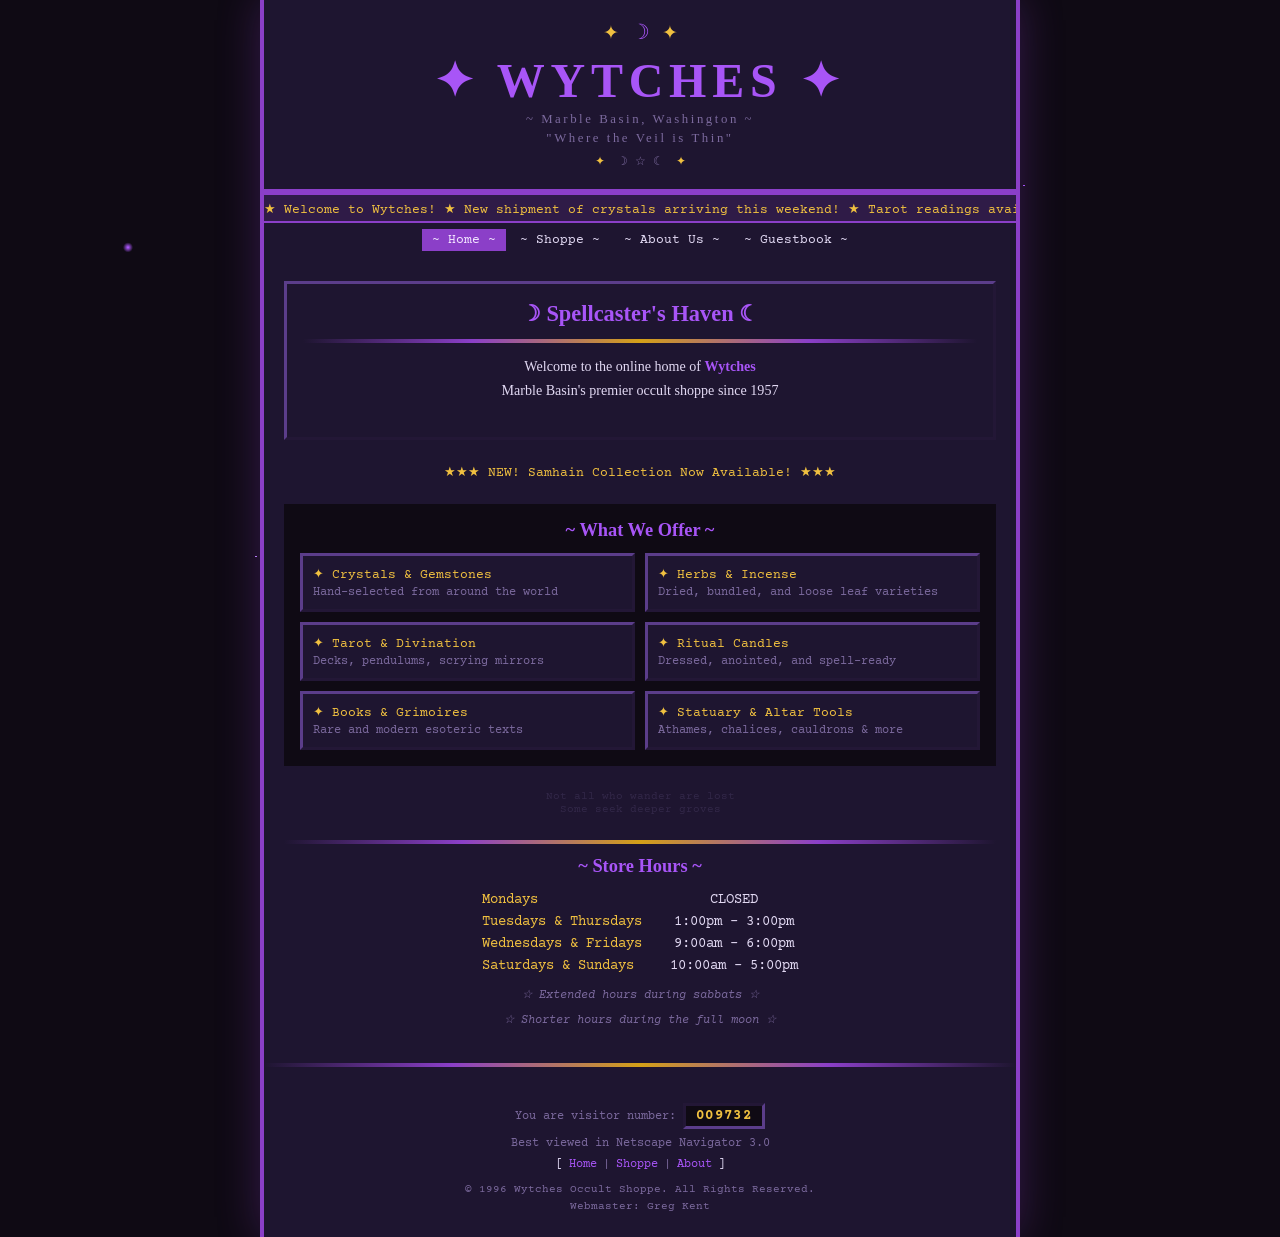
<file: index.html>
<!DOCTYPE html>
<html lang="en">

<head>
  <meta charset="UTF-8" />
  <meta name="viewport" content="width=device-width, initial-scale=1.0" />
  <title>WYTCHES — Marble Basin, Washington</title>
  <link href="https://fonts.googleapis.com/css2?family=IM+Fell+English+SC&family=Courier+Prime&display=swap" rel="stylesheet" />
  <link rel="stylesheet" href="src/CSS/styles.css">
  <style>
    @media (min-width: 480px) {
      .offer-grid {
        grid-template-columns: repeat(12, [col-start] 1fr);
      }

      .offer-card:nth-child(odd) {
        grid-column: col-start / span 6;
      }

      .offer-card:nth-child(even) {
        grid-column: 7 / span 6;
      }
    }

    @media (max-width: 480px) {
      .offer-grid {
        grid-template-columns: 1fr;
      }

      .offer-card {
        grid-column: 1fr;
      }
    }
  </style>
</head>

<body>
  <div class="wrapper">

    <header>
      <div class="icon-row">
        <span style="animation: starTwinkle 2s ease-in-out infinite; display:inline-block; color:var(--gold-lt);">✦</span>
        <span style="color:var(--purple-lt); font-size:1.3rem;">☽</span>
        <span style="animation: starTwinkle 2s ease-in-out infinite 0.5s; display:inline-block; color:var(--gold-lt);">✦</span>
      </div>
      <h1 class="glow">
        <a href__="index.html">✦ WYTCHES ✦</a>
      </h1>
      <p class="sub">~ Marble Basin, Washington ~</p>
      <p class="sub">"Where the Veil is Thin"</p>
      <div class="symbol-row">
        <span style="animation: starTwinkle 2s ease-in-out infinite 1s; display:inline-block; color:var(--gold-lt);">✦</span>
        <span>&#9789; &#9734; &#9790;</span>
        <span style="animation: starTwinkle 2s ease-in-out infinite 1.5s; display:inline-block; color:var(--gold-lt);">✦</span>
      </div>
    </header>

    <div class="marquee-bar">
      <span class="marquee-inner">
        ★ Welcome to Wytches! ★ New shipment of crystals arriving this weekend! ★ Tarot readings available Tues & Thurs at the <a href="https://www.RocCafeAndCoffee.com">Roc Cafe</a>
      </span>
      <span class="marquee-inner">
        ★ Welcome to Wytches! ★ New shipment of crystals arriving this weekend! ★ Tarot readings available Tues & Thurs at the <a href="https://www.RocCafeAndCoffee.com">Roc Cafe</a>
      </span>
    </div>

    <nav>
      <div class="nav-inner">
        <a href="index.html" class="active">~ Home ~</a>
        <a href="shoppe.html">~ Shoppe ~</a>
        <a href="about.html">~ About Us ~</a>
        <a href="guestbook.html">~ Guestbook ~</a>
      </div>
    </nav>

    <main>
      <!-- Welcome -->
      <div class="box-raised">
        <h2>&#9789; Spellcaster's Haven &#9790;</h2>
        <div class="retro-hr"></div>
        <p class="body-text">
          Welcome to the online home of <strong>Wytches</strong>
          <br>Marble Basin's premier occult shoppe since 1957
        </p>
        <br>
      </div>

      <!-- Blink notice -->
      <p class="blink-notice">★★★ NEW! Samhain Collection Now Available! ★★★</p>

      <!-- What we offer -->
      <div class="box-inset">
        <h3>~ What We Offer ~</h3>
        <div class="offer-grid">
          <div class="offer-card">
            <p class="title">✦ Crystals &amp; Gemstones</p>
            <p class="desc">Hand-selected from around the world</p>
          </div>
          <div class="offer-card">
            <p class="title">✦ Herbs &amp; Incense</p>
            <p class="desc">Dried, bundled, and loose leaf varieties</p>
          </div>
          <div class="offer-card">
            <p class="title">✦ Tarot &amp; Divination</p>
            <p class="desc">Decks, pendulums, scrying mirrors</p>
          </div>
          <div class="offer-card">
            <p class="title">✦ Ritual Candles</p>
            <p class="desc">Dressed, anointed, and spell-ready</p>
          </div>
          <div class="offer-card">
            <p class="title">✦ Books &amp; Grimoires</p>
            <p class="desc">Rare and modern esoteric texts</p>
          </div>
          <div class="offer-card">
            <p class="title">✦ Statuary &amp; Altar Tools</p>
            <p class="desc">Athames, chalices, cauldrons &amp; more</p>
          </div>
        </div>
      </div>

      <!-- Hidden link -->
      <p class="hidden-quote">
        Not all who wander are lost<br>Some seek deeper groves
      </p>

      <div class="retro-hr"></div>

      <!-- Store hours -->
      <div>
        <h3>~ Store Hours ~</h3>
        <table class="hours-table">
          <tr>
            <td>Mondays</td>
            <td>CLOSED</td>
          </tr>
          <tr>
            <td>Tuesdays & Thursdays</td>
            <td>1:00pm &ndash; 3:00pm</td>
          </tr>
          <tr>
            <td>Wednesdays & Fridays</td>
            <td>9:00am &ndash; 6:00pm</td>
          </tr>
          <tr>
            <td>Saturdays & Sundays</td>
            <td>10:00am &ndash; 5:00pm</td>
          </tr>
        </table>
        <p class="hours-note">&#9734; Extended hours during sabbats &#9734;</p>
        <p class="hours-note">&#9734; Shorter hours during the full moon &#9734;</p>
      </div>

    </main>

    <div class="retro-hr"></div>

    <footer>

      <p class="counter-label">
        You are visitor number:
        <span class="counter-display" id="counter">009731</span>
      </p>

      <p class="netscape-note">Best viewed in Netscape Navigator 3.0</p>

      <div class="footer-links">
        <span>[ </span>
        <a href="index.html">Home</a>
        <span class="sep">|</span>
        <a href="shoppe.html">Shoppe</a>
        <span class="sep">|</span>
        <a href="about.html">About</a>
        <span> ]</span>
      </div>

      <p class="copyright">&copy; 1996 Wytches Occult Shoppe. All Rights Reserved.</p>
      <p class="copyright" style="margin-top:4px;">Webmaster: Greg Kent</p>
    </footer>

  </div>

  <script>
    // Visitor counter — reads from localStorage so it persists across visits
    (function () {
      const key = 'wytches_visits';
      const base = 9731;
      let count = parseInt(localStorage.getItem(key) || base, 10);
      count += 1;
      localStorage.setItem(key, count);
      document.getElementById('counter').textContent =
        String(count).padStart(6, '0');
    })();
  </script>

</body>

</html>
</file>
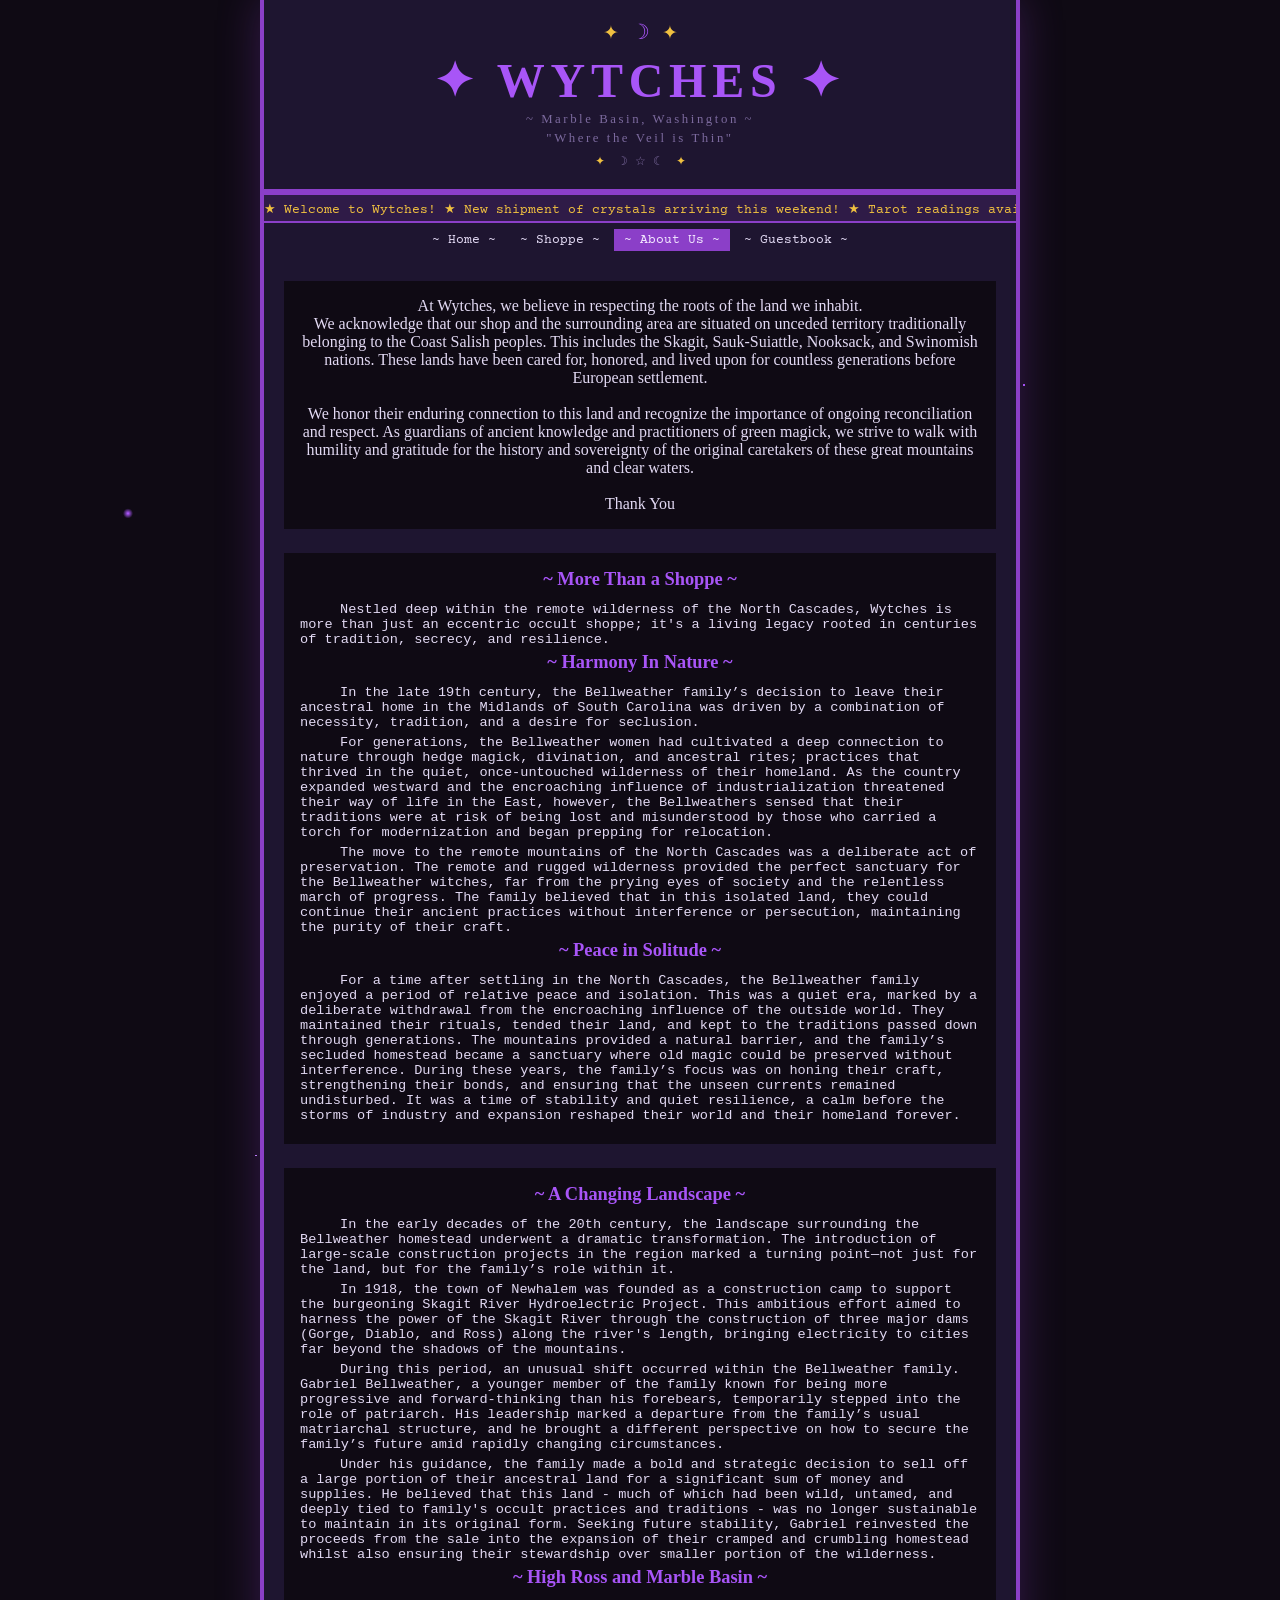
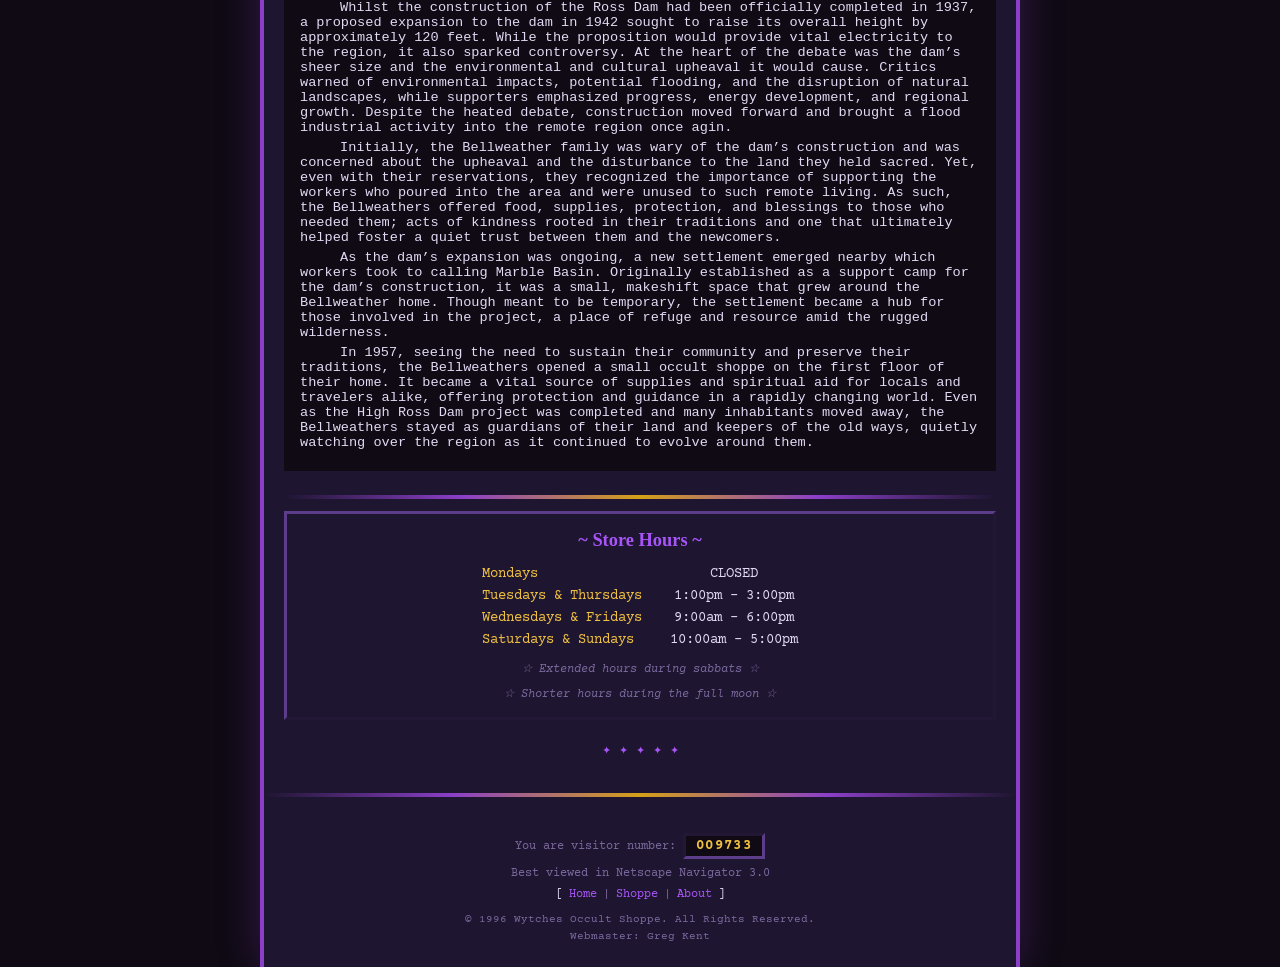
<file: about.html>
<!DOCTYPE html>
<html lang="en">

<head>
  <meta charset="UTF-8" />
  <meta name="viewport" content="width=device-width, initial-scale=1.0" />
  <title>WYTCHES — Marble Basin, Washington</title>
  <link href="https://fonts.googleapis.com/css2?family=IM+Fell+English+SC&family=Courier+Prime&display=swap" rel="stylesheet" />
  <link rel="stylesheet" href="src/CSS/styles.css">
  <style>
    @media (min-width: 480px) {
      .offer-grid {
        grid-template-columns: repeat(12, [col-start] 1fr);
      }

      .offer-card:nth-child(odd) {
        grid-column: col-start / span 6;
      }

      .offer-card:nth-child(even) {
        grid-column: 7 / span 6;
      }
    }

    @media (max-width: 480px) {
      .offer-grid {
        grid-template-columns: 1fr;
      }

      .offer-card {
        grid-column: 1fr;
      }
    }
  </style>
</head>

<body>
  <div class="wrapper">

    <header>
      <div class="icon-row">
        <span style="animation: starTwinkle 2s ease-in-out infinite; display:inline-block; color:var(--gold-lt);">✦</span>
        <span style="color:var(--purple-lt); font-size:1.3rem;">☽</span>
        <span style="animation: starTwinkle 2s ease-in-out infinite 0.5s; display:inline-block; color:var(--gold-lt);">✦</span>
      </div>
      <h1 class="glow">
        <a href__="index.html">✦ WYTCHES ✦</a>
      </h1>
      <p class="sub">~ Marble Basin, Washington ~</p>
      <p class="sub">"Where the Veil is Thin"</p>
      <div class="symbol-row">
        <span style="animation: starTwinkle 2s ease-in-out infinite 1s; display:inline-block; color:var(--gold-lt);">✦</span>
        <span>&#9789; &#9734; &#9790;</span>
        <span style="animation: starTwinkle 2s ease-in-out infinite 1.5s; display:inline-block; color:var(--gold-lt);">✦</span>
      </div>
    </header>

    <div class="marquee-bar">
      <span class="marquee-inner">
        ★ Welcome to Wytches! ★ New shipment of crystals arriving this weekend! ★ Tarot readings available Tues & Thurs at the <a href="https://www.RocCafeAndCoffee.com">Roc Cafe</a>
      </span>
      <span class="marquee-inner">
        ★ Welcome to Wytches! ★ New shipment of crystals arriving this weekend! ★ Tarot readings available Tues & Thurs at the <a href="https://www.RocCafeAndCoffee.com">Roc Cafe</a>
      </span>
    </div>

    <nav>
      <div class="nav-inner">
        <a href="index.html">~ Home ~</a>
        <a href="shoppe.html">~ Shoppe ~</a>
        <a href="about.html" class="active">~ About Us ~</a>
        <a href="guestbook.html">~ Guestbook ~</a>
      </div>
    </nav>

    <main>

      <div class="box-inset">
        <p>At Wytches, we believe in respecting the roots of the land we inhabit.<br>
        We acknowledge that our shop and the surrounding area are situated on unceded territory traditionally belonging to the Coast Salish peoples. This includes the Skagit, Sauk-Suiattle, Nooksack, and Swinomish nations. These lands have been cared for, honored, and lived upon for countless generations before European settlement.</p><br>
        <p>We honor their enduring connection to this land and recognize the importance of ongoing reconciliation and respect. As guardians of ancient knowledge and practitioners of green magick, we strive to walk with humility and gratitude for the history and sovereignty of the original caretakers of these great mountains and clear waters.</p><br>
        <p>Thank You</p>
      </div>

      <!-- What we offer -->
      <div class="box-inset">
        <h3>~ More Than a Shoppe ~</h3>
        <p class="simple-text">Nestled deep within the remote wilderness of the North Cascades, Wytches is more than just an eccentric occult shoppe; it's a living legacy rooted in centuries of tradition, secrecy, and resilience.</p>
        <h3>~ Harmony In Nature ~</h3>
        <p class="simple-text">In the late 19th century, the Bellweather family’s decision to leave their ancestral home in the Midlands of South Carolina was driven by a combination of necessity, tradition, and a desire for seclusion.</p>
        <p class="simple-text">For generations, the Bellweather women had cultivated a deep connection to nature through hedge magick, divination, and ancestral rites; practices that thrived in the quiet, once-untouched wilderness of their homeland. As the country expanded westward and the encroaching influence of industrialization threatened their way of life in the East, however, the Bellweathers sensed that their traditions were at risk of being lost and misunderstood by those who carried a torch for modernization and began prepping for relocation.</p>
        <p class="simple-text">The move to the remote mountains of the North Cascades was a deliberate act of preservation. The remote and rugged wilderness provided the perfect sanctuary for the Bellweather witches, far from the prying eyes of society and the relentless march of progress. The family believed that in this isolated land, they could continue their ancient practices without interference or persecution, maintaining the purity of their craft.</p>
        <h3>~ Peace in Solitude ~</h3>
        <p class="simple-text">For a time after settling in the North Cascades, the Bellweather family enjoyed a period of relative peace and isolation. This was a quiet era, marked by a deliberate withdrawal from the encroaching influence of the outside world. They maintained their rituals, tended their land, and kept to the traditions passed down through generations. The mountains provided a natural barrier, and the family’s secluded homestead became a sanctuary where old magic could be preserved without interference. During these years, the family’s focus was on honing their craft, strengthening their bonds, and ensuring that the unseen currents remained undisturbed. It was a time of stability and quiet resilience, a calm before the storms of industry and expansion reshaped their world and their homeland forever.</p>
      </div>

      <div class="box-inset">
        <h3>~ A Changing Landscape ~</h3>
        <p class="simple-text">In the early decades of the 20th century, the landscape surrounding the Bellweather homestead underwent a dramatic transformation. The introduction of large-scale construction projects in the region marked a turning point—not just for the land, but for the family’s role within it.</p>
        <p class="simple-text">In 1918, the town of Newhalem was founded as a construction camp to support the burgeoning Skagit River Hydroelectric Project. This ambitious effort aimed to harness the power of the Skagit River through the construction of three major dams (Gorge, Diablo, and Ross) along the river's length, bringing electricity to cities far beyond the shadows of the mountains.</p>
        <p class="simple-text">During this period, an unusual shift occurred within the Bellweather family. Gabriel Bellweather, a younger member of the family known for being more progressive and forward-thinking than his forebears, temporarily stepped into the role of patriarch. His leadership marked a departure from the family’s usual matriarchal structure, and he brought a different perspective on how to secure the family’s future amid rapidly changing circumstances.</p>
        <p class="simple-text">Under his guidance, the family made a bold and strategic decision to sell off a large portion of their ancestral land for a significant sum of money and supplies. He believed that this land - much of which had been wild, untamed, and deeply tied to family's occult practices and traditions - was no longer sustainable to maintain in its original form. Seeking future stability, Gabriel reinvested the proceeds from the sale into the expansion of their cramped and crumbling homestead whilst also ensuring their stewardship over smaller portion of the wilderness.</p>
        <h3>~ High Ross and Marble Basin ~</h3>
        <p class="simple-text">Whilst the construction of the Ross Dam had been officially completed in 1937, a proposed expansion to the dam in 1942 sought to raise its overall height by approximately 120 feet. While the proposition would provide vital electricity to the region, it also sparked controversy. At the heart of the debate was the dam’s sheer size and the environmental and cultural upheaval it would cause. Critics warned of environmental impacts, potential flooding, and the disruption of natural landscapes, while supporters emphasized progress, energy development, and regional growth. Despite the heated debate, construction moved forward and brought a flood industrial activity into the remote region once agin.
        <p class="simple-text">Initially, the Bellweather family was wary of the dam’s construction and was concerned about the upheaval and the disturbance to the land they held sacred. Yet, even with their reservations, they recognized the importance of supporting the workers who poured into the area and were unused to such remote living. As such, the Bellweathers offered food, supplies, protection, and blessings to those who needed them; acts of kindness rooted in their traditions and one that ultimately helped foster a quiet trust between them and the newcomers.</p>
        <p class="simple-text">As the dam’s expansion was ongoing, a new settlement emerged nearby which workers took to calling Marble Basin. Originally established as a support camp for the dam’s construction, it was a small, makeshift space that grew around the Bellweather home. Though meant to be temporary, the settlement became a hub for those involved in the project, a place of refuge and resource amid the rugged wilderness.</p>
        <p class="simple-text">In 1957, seeing the need to sustain their community and preserve their traditions, the Bellweathers opened a small occult shoppe on the first floor of their home. It became a vital source of supplies and spiritual aid for locals and travelers alike, offering protection and guidance in a rapidly changing world. Even as the High Ross Dam project was completed and many inhabitants moved away, the Bellweathers stayed as guardians of their land and keepers of the old ways, quietly watching over the region as it continued to evolve around them.</p>
      </div>

      <div class="retro-hr"></div>

      <!-- Store hours -->
      <div class="box-raised">
        <h3>~ Store Hours ~</h3>
        <table class="hours-table">
          <tr>
            <td>Mondays</td>
            <td>CLOSED</td>
          </tr>
          <tr>
            <td>Tuesdays & Thursdays</td>
            <td>1:00pm &ndash; 3:00pm</td>
          </tr>
          <tr>
            <td>Wednesdays & Fridays</td>
            <td>9:00am &ndash; 6:00pm</td>
          </tr>
          <tr>
            <td>Saturdays & Sundays</td>
            <td>10:00am &ndash; 5:00pm</td>
          </tr>
        </table>
        <p class="hours-note">&#9734; Extended hours during sabbats &#9734;</p>
        <p class="hours-note">&#9734; Shorter hours during the full moon &#9734;</p>
      </div>

      <!-- Twinkling stars -->
      <div class="star-row">
        <span class="star" style="animation-delay:0s">✦</span>
        <span class="star" style="animation-delay:0.3s">✦</span>
        <span class="star" style="animation-delay:0.6s">✦</span>
        <span class="star" style="animation-delay:0.9s">✦</span>
        <span class="star" style="animation-delay:1.2s">✦</span>
      </div>

    </main>

    <div class="retro-hr"></div>

    <footer>

      <p class="counter-label">
        You are visitor number:
        <span class="counter-display" id="counter">009731</span>
      </p>

      <p class="netscape-note">Best viewed in Netscape Navigator 3.0</p>

      <div class="footer-links">
        <span>[ </span>
        <a href="index.html">Home</a>
        <span class="sep">|</span>
        <a href="shoppe.html">Shoppe</a>
        <span class="sep">|</span>
        <a href="about.html">About</a>
        <span> ]</span>
      </div>

      <p class="copyright">&copy; 1996 Wytches Occult Shoppe. All Rights Reserved.</p>
      <p class="copyright" style="margin-top:4px;">Webmaster: Greg Kent</p>
    </footer>

  </div>

  <script>
    // Visitor counter — reads from localStorage so it persists across visits
    (function () {
      const key = 'wytches_visits';
      const base = 9731;
      let count = parseInt(localStorage.getItem(key) || base, 10);
      count += 1;
      localStorage.setItem(key, count);
      document.getElementById('counter').textContent =
        String(count).padStart(6, '0');
    })();
  </script>

</body>

</html>
</file>
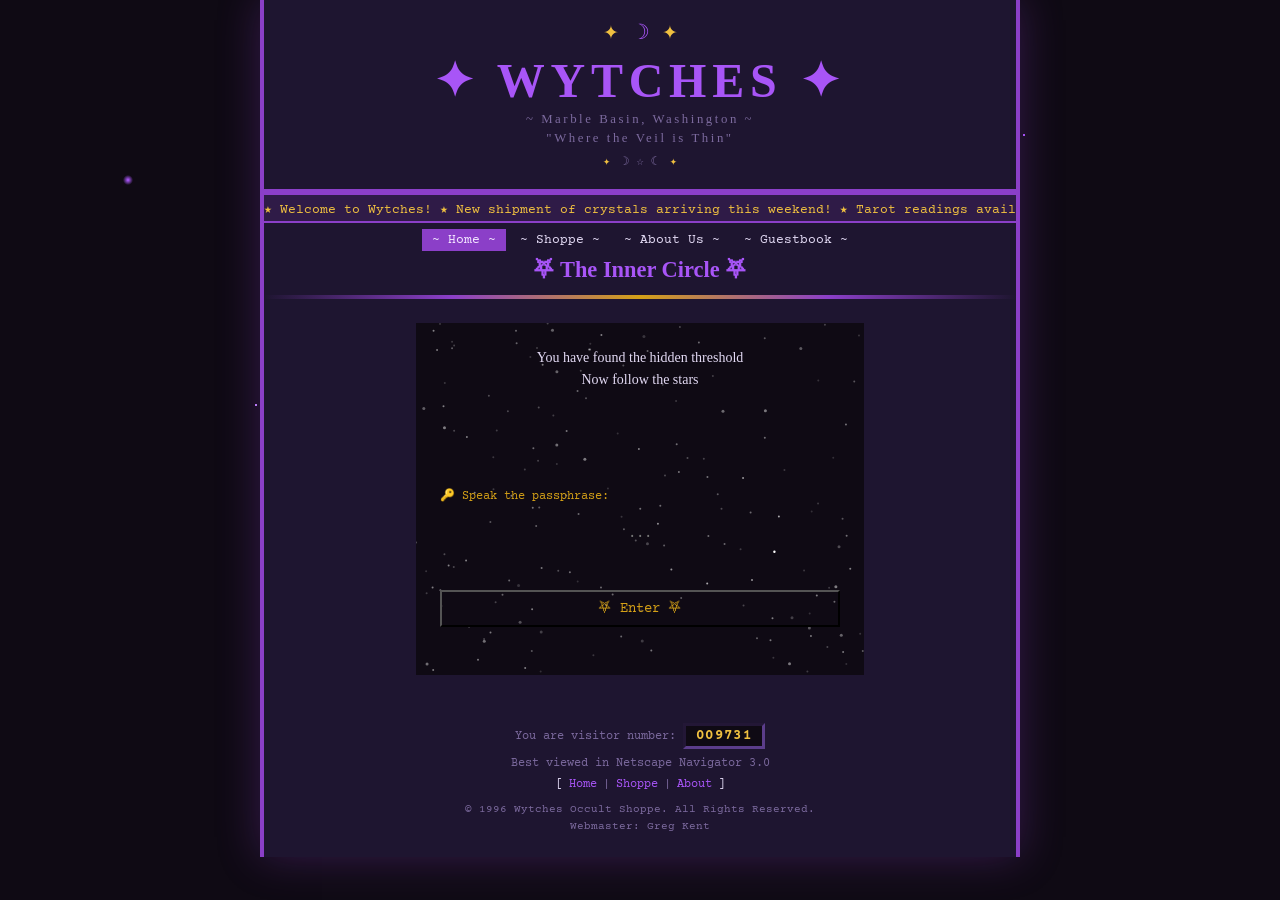
<file: asItWasKnown.html>
<!DOCTYPE html>
<html lang="en">
<head>
    <meta charset="UTF-8">
    <meta name="viewport" content="width=device-width, initial-scale=1.0">
    <title>As It Was Known</title>
    <link href="https://fonts.googleapis.com/css2?family=IM+Fell+English+SC&family=Courier+Prime&display=swap" rel="stylesheet" />
    <link rel="stylesheet" href="src/CSS/styles.css">
    <style>
        * {
            margin: 0;
            padding: 0;
            box-sizing: border-box;
        }

        .content {
            text-align: center;
            margin-bottom: 1.5rem;
        }

        .header {
            margin-bottom: 1.5rem;
        }

        .icon {
            width: 3rem;
            height: 3rem;
            margin: 0 auto 1rem;
            color: var(--primary);
            animation: pulse-glow 3s ease-in-out infinite;
        }

        .star-box {
            padding: 1.5rem;
            max-width: 28rem;
            margin: 1rem auto;
            position: relative;
            min-height: 260px;
            display: flex;
            flex-direction: column;
        }

        .star-container {
            background-color: var(--bg);
            position: absolute;
            top: 0;
            left: 0;
            right: 0;
            bottom: 0;
            overflow: hidden;
            pointer-events: none;
        }

        svg {
            width: 100%;
            height: 100%;
            position: absolute;
            top: 0;
            left: 0;
        }

        .star-box-content {
            position: relative;
            z-index: 10;
            margin-top: auto;
        }

        .star-box p {
            font-family: 'IM Fell English SC', serif;
            font-size: 0.875rem;
            color: var(--text);
            margin-bottom: 6rem;
            line-height: 1.6;
        }

        .form-group {
            display: flex;
            flex-direction: column;
            gap: 0.75rem;
            margin-bottom: 1.5rem;
        }

        label {
            font-family: 'Courier Prime', monospace;
            font-size: 0.75rem;
            color: var(--gold);
            text-align: left;
        }

        input {
            background: transparent;
            border: 3px inset transparent;
            padding: 0.5rem;
            font-family: 'Courier Prime', monospace;
            font-size: 0.875rem;
            color: var(--foreground);
            text-align: center;
        }

        input:focus {
            outline: none;
        }

        button {
            border: 3px var();
            background: transparent;
            color: var(--gold);
            font-family: 'Courier Prime', monospace;
            font-size: 0.875rem;
            padding: 0.5rem 1.5rem;
            cursor: pointer;
            transition: background 0.2s;
        }

        button:active {
            border-style: inset;
        }

        .error {
            font-family: 'Courier Prime', monospace;
            font-size: 0.75rem;
            color: var(--text);
            animation: blink 1s step-end infinite;
        }

        .hint {
            font-family: 'Courier Prime', monospace;
            font-size: 0.75rem;
            color: hsl(270, 15%, 25%);
            margin-top: 2rem;
        }

        .footer {
            margin-top: 1.5rem;
        }

        a:hover {
            color: var(--accent);
        }

        @keyframes blink {
            0%, 49% { opacity: 1; }
            50%, 100% { opacity: 0; }
        }

        @keyframes pulse-glow {
            0%, 100% { text-shadow: 0 0 4px hsl(275, 60%, 50%), 0 0 8px hsl(275, 60%, 40%); }
            50% { text-shadow: 0 0 8px hsl(275, 60%, 60%), 0 0 16px hsl(275, 60%, 50%), 0 0 24px hsl(275, 60%, 40%); }
        }

        @keyframes dimTwinkle {
            0%, 100% { opacity: var(--base-op); }
            50% { opacity: calc(var(--base-op) * 0.3); }
        }

        @keyframes brightTwinkle {
            0%, 100% { opacity: 0.55; filter: drop-shadow(0 0 2px #c084fc); }
            40% { opacity: 1; filter: drop-shadow(0 0 5px #a855f7) drop-shadow(0 0 10px #7c3aed); }
            60% { opacity: 0.85; filter: drop-shadow(0 0 3px #c084fc); }
        }
    </style>
</head>
<body>
    <div class="wrapper">

    <header>
      <div class="icon-row">
        <span style="animation: starTwinkle 2s ease-in-out infinite; display:inline-block; color:var(--gold-lt);">✦</span>
        <span style="color:var(--purple-lt); font-size:1.3rem;">☽</span>
        <span style="animation: starTwinkle 2s ease-in-out infinite 0.5s; display:inline-block; color:var(--gold-lt);">✦</span>
      </div>
      <h1 class="glow">
        <a href="index.html">✦ WYTCHES ✦</a>
      </h1>
      <p class="sub">~ Marble Basin, Washington ~</p>
      <p class="sub">"Where the Veil is Thin"</p>
      <div class="symbol-row">
        <span style="animation: starTwinkle 2s ease-in-out infinite 1s; display:inline-block; color:var(--gold-lt);">✦</span>
        <span>&#9789; &#9734; &#9790;</span>
        <span style="animation: starTwinkle 2s ease-in-out infinite 1.5s; display:inline-block; color:var(--gold-lt);">✦</span>
      </div>
    </header>

    <div class="marquee-bar">
      <span class="marquee-inner">
        ★ Welcome to Wytches! ★ New shipment of crystals arriving this weekend! ★ Tarot readings available Tues & Thurs at the <a href="https://www.RocCafeAndCoffee.com">Roc Cafe</a>
      </span>
      <span class="marquee-inner">
        ★ Welcome to Wytches! ★ New shipment of crystals arriving this weekend! ★ Tarot readings available Tues & Thurs at the <a href="https://www.RocCafeAndCoffee.com">Roc Cafe</a>
      </span>
    </div>

    <nav>
      <div class="nav-inner">
        <a href="index.html" class="active">~ Home ~</a>
        <a href="shoppe.html">~ Shoppe ~</a>
        <a href="about.html">~ About Us ~</a>
        <a href="guestbook.html">~ Guestbook ~</a>
      </div>
    </nav>

    <div class="container">
        <div class="content">
            <div class="header">
                <h2>⛧ The Inner Circle ⛧</h2>
                <div class="retro-hr"></div>
            </div>

            <div class="star-box">
                <div class="star-container">
                    <svg id="starfield" xmlns="http://www.w3.org/2000/svg"></svg>
                </div>

                <div class="star-box-content">
                    <p>You have found the hidden threshold<br>Now follow the stars</p>

                    <form id="passphrase-form" class="form-group">
                        <label>🔑 Speak the passphrase:</label>
                        <input 
                            type="text" 
                            id="passphrase-input" 
                            placeholder="..." 
                            autocomplete="off"
                        >
                        <div id="error-message" style="visibility: hidden;" class="error">
                            The wards hold. That is not the phrase.
                        </div>
                        <button type="submit">⛧ Enter ⛧</button>
                    </form>
                </div>
            </div>
        </div>
    </div>

    <footer>

      <p class="counter-label">
        You are visitor number:
        <span class="counter-display" id="counter">009731</span>
      </p>

      <p class="netscape-note">Best viewed in Netscape Navigator 3.0</p>

      <div class="footer-links">
        <span>[ </span>
        <a href="index.html">Home</a>
        <span class="sep">|</span>
        <a href="shoppe.html">Shoppe</a>
        <span class="sep">|</span>
        <a href="about.html">About</a>
        <span> ]</span>
      </div>

      <p class="copyright">&copy; 1996 Wytches Occult Shoppe. All Rights Reserved.</p>
      <p class="copyright" style="margin-top:4px;">Webmaster: Greg Kent</p>
    </footer>

    <script>
        // Star Field
        function generateStars() {
            const svg = document.getElementById('starfield');
            const width = svg.parentElement.offsetWidth;
            const height = svg.parentElement.offsetHeight;

            svg.setAttribute('width', width);
            svg.setAttribute('height', height);

            // Stars above
            const STARS = [
                { x: 0.73, y: 0.44 },
                { x: 0.81, y: 0.55 },
                { x: 0.80, y: 0.65 },
                { x: 0.75, y: 0.73 },
                { x: 0.65, y: 0.74 },
                { x: 0.57, y: 0.70 },
                { x: 0.54, y: 0.57 },
            ];

            // Seeded randomization for stars
            function seededRandom(seed) {
                return function() {
                    seed = (seed * 1664525 + 1013904223) & 0xffffffff;
                    return (seed >>> 0) / 0xffffffff;
                };
            }

            const rand = seededRandom(Math.floor(Math.random()*(100-10+1))+10);

            // Background stars
            const count = 160;
            const tooClose = (x, y) =>
                STARS.some(s => Math.abs(s.x - x / width) < 0.04 && Math.abs(s.y - y / height) < 0.04);

            let placed = 0;
            let attempts = 0;

            while (placed < count && attempts < 2000) {
                attempts++;
                const x = rand() * width;
                const y = rand() * height;
                if (tooClose(x, y)) continue;

                const size = rand() < 0.15 ? 1.5 : 1;
                const delay = rand() * 6;
                const duration = 2 + rand() * 4;
                const opacity = 0.15 + rand() * 0.35;

                const circle = document.createElementNS('http://www.w3.org/2000/svg', 'circle');
                circle.setAttribute('cx', x);
                circle.setAttribute('cy', y);
                circle.setAttribute('r', size);
                circle.setAttribute('fill', 'white');
                circle.style.setProperty('--base-op', opacity);
                circle.style.opacity = opacity;
                circle.style.animation = `dimTwinkle ${duration}s ease-in-out ${delay}s infinite`;
                svg.appendChild(circle);
                placed++;
            }

            // Primary stars
            STARS.forEach((s, i) => {
                const isAlphecca = i === 2;
                const delay = rand() * 6;
                const duration = 2 + rand() * 4;
                const opacity = isAlphecca ? 1 : 0.35 + rand() * 0.35;
                const size = isAlphecca ? 1.2 : 1;

                const circle = document.createElementNS('http://www.w3.org/2000/svg', 'circle');
                circle.setAttribute('cx', s.x * width);
                circle.setAttribute('cy', s.y * height);
                circle.setAttribute('r', size);
                circle.setAttribute('fill', 'white');
                circle.style.opacity = opacity;
                circle.style.animation = `brightTwinkle ${isAlphecca ? 2.2 : duration}s ease-in-out ${delay}s infinite`;
                svg.appendChild(circle);
            });
        }

        // Form handling
        const form = document.getElementById('passphrase-form');
        const input = document.getElementById('passphrase-input');
        const errorDiv = document.getElementById('error-message');
        const PASSPHRASE = 'corona borealis';

        form.addEventListener('submit', (e) => {
            e.preventDefault();
            if (input.value.toLowerCase().trim() === PASSPHRASE) {
                window.location.href = 'innerCircle.html';
            } else {
                errorDiv.style.visibility = '';
                setTimeout(() => {
                    errorDiv.style.visibility = 'hidden';
                }, 2000);
            }
        });

        // Generate stars on load
        window.addEventListener('load', generateStars);
        // window.addEventListener('resize', generateStars);
    </script>
</body>
</html>
</file>
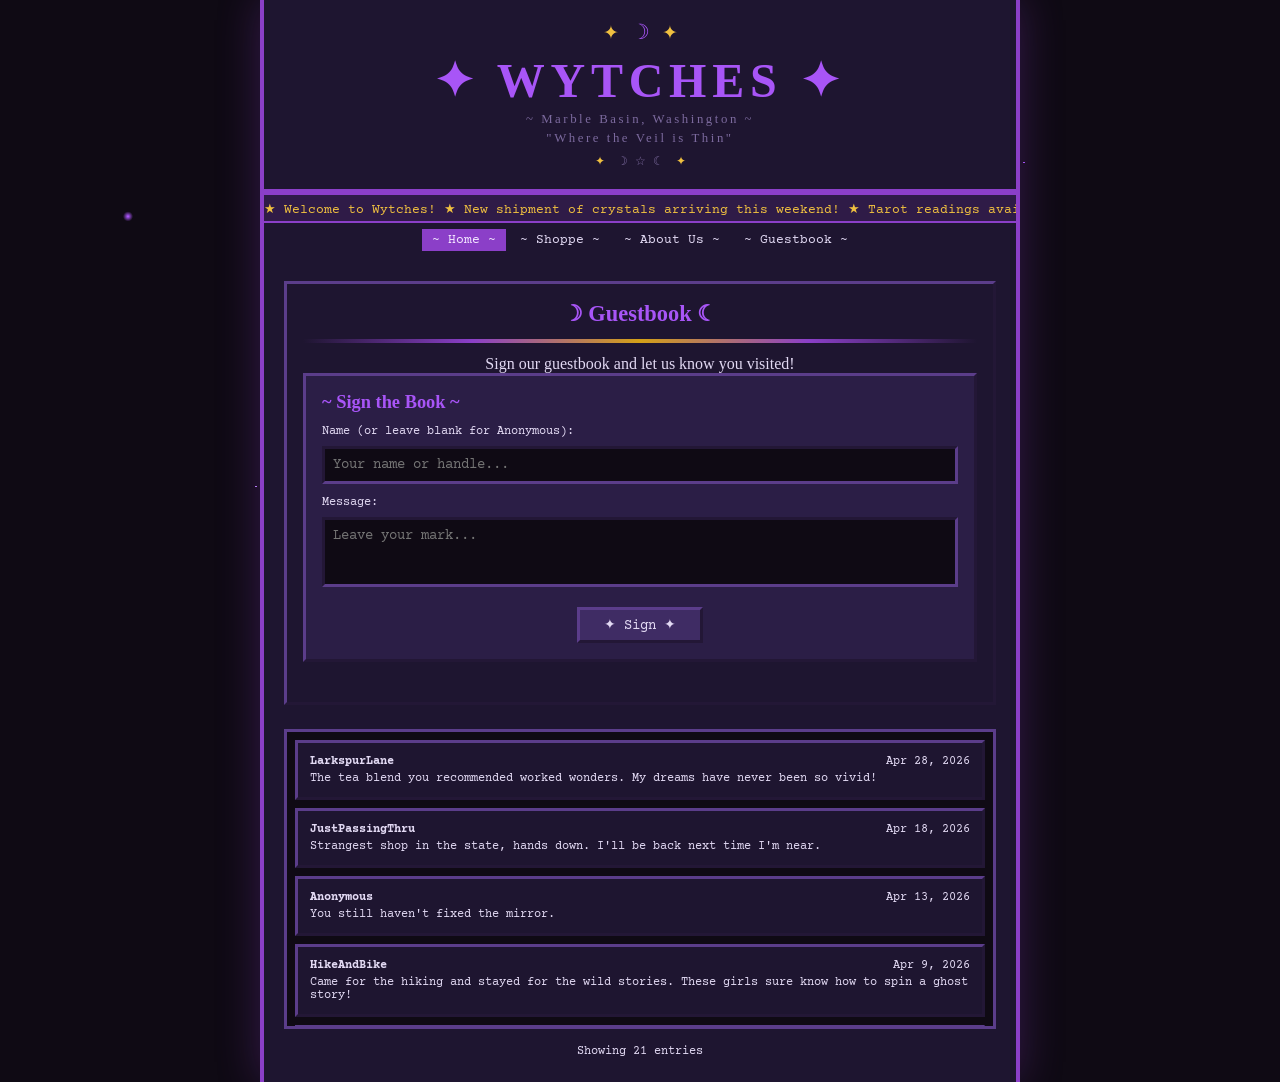
<file: guestbook.html>
<!DOCTYPE html>
<html lang="en">

<head>
    <meta charset="UTF-8">
    <meta name="viewport" content="width=device-width, initial-scale=1.0">
    <title>Guestbook — Wytches</title>
    <link href="https://fonts.googleapis.com/css2?family=IM+Fell+English+SC&family=Courier+Prime&family=MedievalSharp&display=swap" rel="stylesheet">
    <link rel="stylesheet" href="src/CSS/styles.css">
    <style>
        .form-section {
            border: 3px outset var(--border);
            background: var(--bg-phase2);
            padding: 1rem;
            margin-bottom: 1.5rem;
            text-align: left;
        }

        .form-group {
            display: flex;
            flex-direction: column;
            gap: 0.5rem;
            margin-bottom: 0.75rem;
        }

        label {
            font-family: 'Courier Prime', monospace;
            font-size: 0.75rem;
        }

        input,
        textarea {
            background: var(--bg);
            border: 3px inset var(--border);
            padding: 0.5rem;
            font-family: 'Courier Prime', monospace;
            font-size: 0.875rem;
            color: var(--text-muted);
        }

        input:focus,
        textarea:focus {
            outline: none;
        }

        textarea {
            resize: none;
            font-size: 0.875rem;
        }

        button {
            border: 3px outset var(--border);
            background: var(--bg-phase3);
            color: var(--primary-foreground);
            font-family: 'Courier Prime', monospace;
            font-size: 0.875rem;
            padding: 0.375rem 1.5rem;
            cursor: pointer;
            transition: background 0.2s;
        }

        button:hover {
            background: var(--border);
        }

        button:active {
            border-style: inset;
        }

        .submit-btn {
            margin-top: 0.5rem;
        }

        .success-message {
            font-family: 'Courier Prime', monospace;
            font-size: 0.75rem;
            color: var(--accent);
            margin-bottom: 0.5rem;
            animation: blink 1s step-end infinite;
        }

        .success-message.hidden {
            display: none;
        }

        .entries-section {
            border: 3px solid var(--border);
            background: var(--bg);
            padding: 0.5rem;
            margin-bottom: 1rem;
            height: 300px;
            overflow-y: auto;
        }

        .entry {
            border: 3px outset var(--border);
            background: var(--bg-phase1);
            padding: 0.75rem;
            margin-bottom: 0.5rem;
            text-align: left;
        }

        .entry-header {
            display: flex;
            justify-content: space-between;
            align-items: flex-start;
            margin-bottom: 0.25rem;
        }

        .entry-name {
            font-family: 'Courier Prime', monospace;
            font-size: 0.75rem;
            color: var(--accent);
            font-weight: bold;
        }

        .entry-date {
            font-family: 'Courier Prime', monospace;
            font-size: 0.75rem;
            color: var(--muted-foreground);
        }

        .entry-message {
            font-family: 'Courier Prime', monospace;
            font-size: 0.75rem;
            color: var(--foreground);
        }

        .entry-count {
            font-family: 'Courier Prime', monospace;
            font-size: 0.75rem;
            color: var(--muted-foreground);
        }

        @keyframes blink {

            0%,
            49% {
                opacity: 1;
            }

            50%,
            100% {
                opacity: 0;
            }
        }
    </style>
</head>


<body>
    <div class="wrapper">

        <header>
            <div class="icon-row">
                <span style="animation: starTwinkle 2s ease-in-out infinite; display:inline-block; color:var(--gold-lt);">✦</span>
                <span style="color:var(--purple-lt); font-size:1.3rem;">☽</span>
                <span style="animation: starTwinkle 2s ease-in-out infinite 0.5s; display:inline-block; color:var(--gold-lt);">✦</span>
            </div>
            <h1 class="glow">
                <a href__="index.html">✦ WYTCHES ✦</a>
            </h1>
            <p class="sub">~ Marble Basin, Washington ~</p>
            <p class="sub">"Where the Veil is Thin"</p>
            <div class="symbol-row">
                <span style="animation: starTwinkle 2s ease-in-out infinite 1s; display:inline-block; color:var(--gold-lt);">✦</span>
                <span>&#9789; &#9734; &#9790;</span>
                <span style="animation: starTwinkle 2s ease-in-out infinite 1.5s; display:inline-block; color:var(--gold-lt);">✦</span>
            </div>
        </header>

        <div class="marquee-bar">
            <span class="marquee-inner">
                ★ Welcome to Wytches! ★ New shipment of crystals arriving this weekend! ★ Tarot readings available Tues & Thurs at the <a href="https://www.RocCafeAndCoffee.com">Roc Cafe</a>
            </span>
            <span class="marquee-inner">
                ★ Welcome to Wytches! ★ New shipment of crystals arriving this weekend! ★ Tarot readings available Tues & Thurs at the <a href="https://www.RocCafeAndCoffee.com">Roc Cafe</a>
            </span>
        </div>

        <nav>
            <div class="nav-inner">
                <a href="index.html" class="active">~ Home ~</a>
                <a href="shoppe.html">~ Shoppe ~</a>
                <a href="about.html">~ About Us ~</a>
                <a href="guestbook.html">~ Guestbook ~</a>
            </div>
        </nav>

        <main>
            <div class="box-raised">
                <h2>☽ Guestbook ☾</h2>
                <div class="retro-hr"></div>
                <p>Sign our guestbook and let us know you visited!</p>

                <!-- Sign Form -->
                <div class="form-section">
                    <h3>~ Sign the Book ~</h3>
                    <div id="success-message" class="success-message hidden">
                        ★ Thank you for signing our guestbook! ★
                    </div>
                    <form id="guestbook-form">
                        <div class="form-group">
                            <label for="name">Name (or leave blank for Anonymous):</label>
                            <input type="text" id="name" placeholder="Your name or handle..." />
                        </div>
                        <div class="form-group">
                            <label for="message">Message:</label>
                            <textarea id="message" rows="3" placeholder="Leave your mark..." required></textarea>
                        </div>
                        <div style="text-align: center;">
                            <button type="submit" class="submit-btn">✦ Sign ✦</button>
                        </div>
                    </form>
                </div>
            </div>

                <!-- Entries -->
                <div class="entries-section">
                    <div id="entries-list"></div>
                </div>

                <p class="entry-count">Showing <span id="entry-count">8</span> entries</p>
            </div>
    </div>
</body>

<script>
    const initialEntries = [
        { name: "LarkspurLane", date: "Apr 28, 2026", message: "The tea blend you recommended worked wonders. My dreams have never been so vivid!" },
        { name: "JustPassingThru", date: "Apr 18, 2026", message: "Strangest shop in the state, hands down. I'll be back next time I'm near." },
        { name: "Anonymous", date: "Apr 13, 2026", message: "You still haven't fixed the mirror." },
        { name: "HikeAndBike", date: "Apr 9, 2026", message: "Came for the hiking and stayed for the wild stories. These girls sure know how to spin a ghost story!"},
        { name: "Anonymous", date: "Apr 7, 2026", message: "The keys to the shoppe are so simple to find. Right in the open. Such knowledge should not be so readily available."},
        { name: "N.F.Sense", date: "Mar 23, 2026", message: "Wonderful! Wonderful! Wonderful! Consider me intrigued!" },
        { name: "SeraBell", date: "Mar 11, 2026", message: "You know where I am. Watch out for the crows." },
        { name: "Scheupp", date: "Mar 11, 2026", message: "You are ignoring my emails. We need to talk about this." },
        { name: "DustyBoots", date: "Mar 9, 2025", message: "I only stopped in for directions and left with a pocket full of herbs and a good fortune. Awesome people." },
        { name: "WispWalker", date: "Feb 22, 2026", message: "Best incense selection west of the Cascades. The rosewood scent is haunting (in a good way)." },
        { name: "SidewalkFrutitSalad", date: "Feb 3, 2026", message: "Glad to see you got this up and running again, Sera. Keep on keeping that door locked." },
        { name: "AveryThiews", date: "Jan 18, 2025", message: "Cannot believe this website has gone live again after all these years." },
        { name: "GregKent", date: "Dec 29, 2025", message: "RISE FROM YOUR GRAVE!" },
        { name: "SilverMoon47", date: "Oct 15, 1996", message: "Love this shop!! Drove all the way from Portland and got exactly what I was looking for! ☽" },
        { name: "DarkRaven_WA", date: "Oct 12, 1996", message: "Best tarot reading I've ever had. Millie really knows the cards. Will definitely come back." },
        { name: "CrystalChild", date: "Oct 8, 1996", message: "Crazy amount of birds - crows, I think - flock around this place. The owners must feed these things ALL THE TIME." },
        { name: "HerbWitch_PDX", date: "Sep 30, 1996", message: "Your mugwort is the best quality I've found anywhere on the West Coast. Ordering more soon!" },
        { name: "NightOwl", date: "Sep 25, 1996", message: "Stumbled in during a road trip. Didn't expect to find a place like this out here. It was a pleasant surprise." },
        { name: "Stargazer", date: "Sep 19, 1996", message: "The full moon circle was beautiful. Thank you Emmeline for making newcomers feel so welcome." },
        { name: "Anonymous", date: "Sep 14, 1996", message: "I found what I was looking for. Thank you." },
        { name: "WanderingWitch", date: "Sep 2, 1996", message: "This town gives me chills (the good kind). The shop is the heart of it all. 5 pentacles out of 5!! ★★★★★" },
    ];

    let entries = [...initialEntries];

    function renderEntries() {
        const entriesList = document.getElementById('entries-list');
        entriesList.innerHTML = entries.map((entry, i) => `
                <div class="entry">
                    <div class="entry-header">
                        <span class="entry-name">${entry.name}</span>
                        <span class="entry-date">${entry.date}</span>
                    </div>
                    <p class="entry-message">${entry.message}</p>
                </div>
            `).join('');

        document.getElementById('entry-count').textContent = entries.length;
    }

    document.getElementById('guestbook-form').addEventListener('submit', (e) => {
        e.preventDefault();
        const nameInput = document.getElementById('name');
        const messageInput = document.getElementById('message');
        const successMsg = document.getElementById('success-message');

        const newEntry = {
            name: nameInput.value || 'Anonymous',
            date: 'Just now',
            message: messageInput.value,
        };

        entries.unshift(newEntry);
        renderEntries();

        nameInput.value = '';
        messageInput.value = '';

        successMsg.classList.remove('hidden');
        setTimeout(() => {
            successMsg.classList.add('hidden');
        }, 3000);
    });

    renderEntries();
</script>
</body>

</html>
</file>
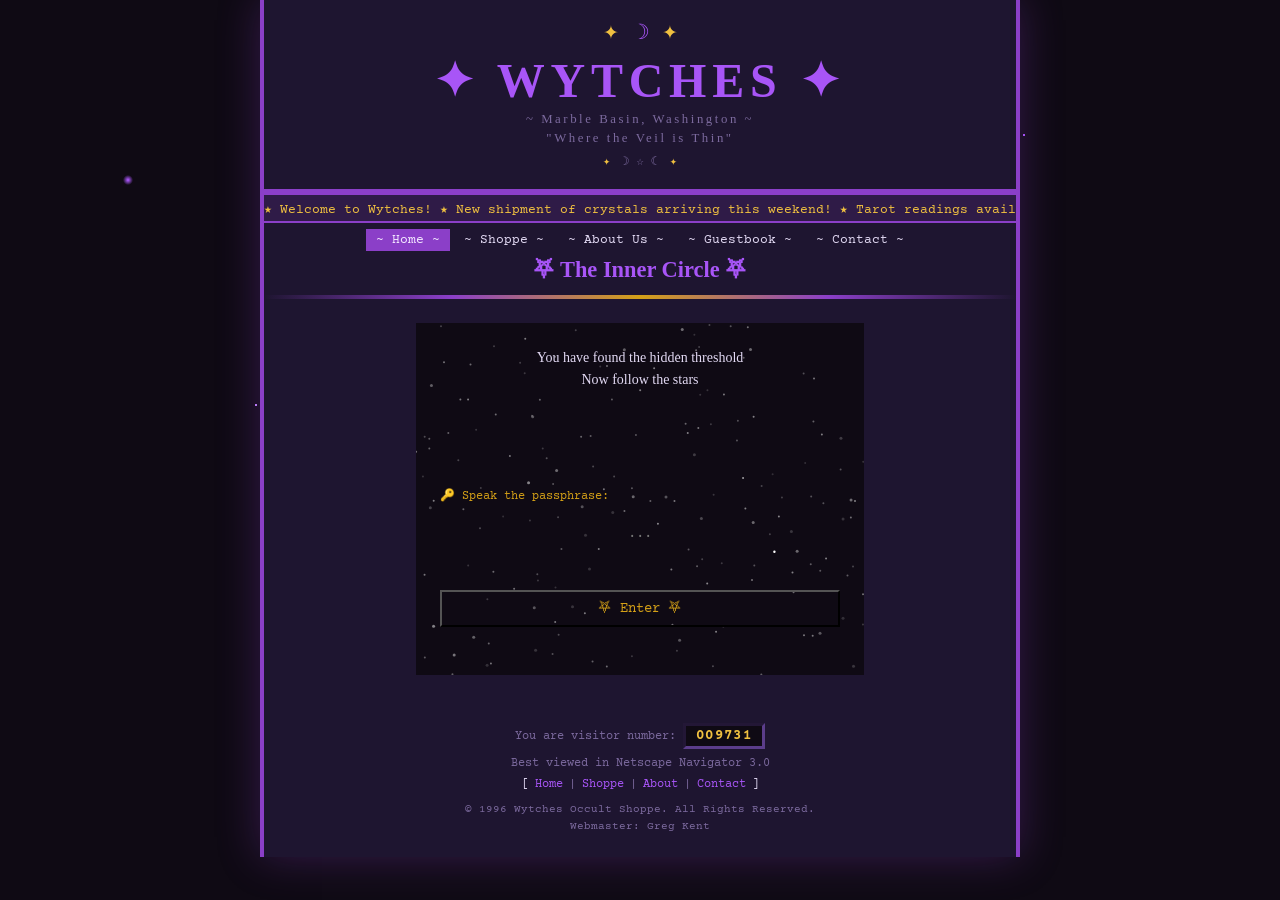
<file: inner_circle.html>
<!DOCTYPE html>
<html lang="en">
<head>
    <meta charset="UTF-8">
    <meta name="viewport" content="width=device-width, initial-scale=1.0">
    <title>The Inner Circle — Wytches</title>
    <link href="https://fonts.googleapis.com/css2?family=IM+Fell+English+SC&family=Courier+Prime&display=swap" rel="stylesheet" />
    <link rel="stylesheet" href="src/CSS/styles.css">
    <style>
        * {
            margin: 0;
            padding: 0;
            box-sizing: border-box;
        }

        .content {
            text-align: center;
            margin-bottom: 1.5rem;
        }

        .header {
            margin-bottom: 1.5rem;
        }

        .icon {
            width: 3rem;
            height: 3rem;
            margin: 0 auto 1rem;
            color: var(--primary);
            animation: pulse-glow 3s ease-in-out infinite;
        }

        .star-box {
            padding: 1.5rem;
            max-width: 28rem;
            margin: 1rem auto;
            position: relative;
            min-height: 260px;
            display: flex;
            flex-direction: column;
        }

        .star-container {
            background-color: var(--bg);
            position: absolute;
            top: 0;
            left: 0;
            right: 0;
            bottom: 0;
            overflow: hidden;
            pointer-events: none;
        }

        svg {
            width: 100%;
            height: 100%;
            position: absolute;
            top: 0;
            left: 0;
        }

        .star-box-content {
            position: relative;
            z-index: 10;
            margin-top: auto;
        }

        .star-box p {
            font-family: 'IM Fell English SC', serif;
            font-size: 0.875rem;
            color: var(--text);
            margin-bottom: 6rem;
            line-height: 1.6;
        }

        .form-group {
            display: flex;
            flex-direction: column;
            gap: 0.75rem;
            margin-bottom: 1.5rem;
        }

        label {
            font-family: 'Courier Prime', monospace;
            font-size: 0.75rem;
            color: var(--gold);
            text-align: left;
        }

        input {
            background: transparent;
            border: 3px inset transparent;
            padding: 0.5rem;
            font-family: 'Courier Prime', monospace;
            font-size: 0.875rem;
            color: var(--foreground);
            text-align: center;
        }

        input:focus {
            outline: none;
        }

        button {
            border: 3px var();
            background: transparent;
            color: var(--gold);
            font-family: 'Courier Prime', monospace;
            font-size: 0.875rem;
            padding: 0.5rem 1.5rem;
            cursor: pointer;
            transition: background 0.2s;
        }

        button:active {
            border-style: inset;
        }

        .error {
            font-family: 'Courier Prime', monospace;
            font-size: 0.75rem;
            color: var(--text);
            animation: blink 1s step-end infinite;
        }

        .hint {
            font-family: 'Courier Prime', monospace;
            font-size: 0.75rem;
            color: hsl(270, 15%, 25%);
            margin-top: 2rem;
        }

        .footer {
            margin-top: 1.5rem;
        }

        a:hover {
            color: var(--accent);
        }

        @keyframes blink {
            0%, 49% { opacity: 1; }
            50%, 100% { opacity: 0; }
        }

        @keyframes pulse-glow {
            0%, 100% { text-shadow: 0 0 4px hsl(275, 60%, 50%), 0 0 8px hsl(275, 60%, 40%); }
            50% { text-shadow: 0 0 8px hsl(275, 60%, 60%), 0 0 16px hsl(275, 60%, 50%), 0 0 24px hsl(275, 60%, 40%); }
        }

        @keyframes dimTwinkle {
            0%, 100% { opacity: var(--base-op); }
            50% { opacity: calc(var(--base-op) * 0.3); }
        }

        @keyframes brightTwinkle {
            0%, 100% { opacity: 0.55; filter: drop-shadow(0 0 2px #c084fc); }
            40% { opacity: 1; filter: drop-shadow(0 0 5px #a855f7) drop-shadow(0 0 10px #7c3aed); }
            60% { opacity: 0.85; filter: drop-shadow(0 0 3px #c084fc); }
        }
    </style>
</head>
<body>
    <div class="wrapper">

    <header>
      <div class="icon-row">
        <span style="animation: starTwinkle 2s ease-in-out infinite; display:inline-block; color:var(--gold-lt);">✦</span>
        <span style="color:var(--purple-lt); font-size:1.3rem;">☽</span>
        <span style="animation: starTwinkle 2s ease-in-out infinite 0.5s; display:inline-block; color:var(--gold-lt);">✦</span>
      </div>
      <h1 class="glow">
        <a href="index.html">✦ WYTCHES ✦</a>
      </h1>
      <p class="sub">~ Marble Basin, Washington ~</p>
      <p class="sub">"Where the Veil is Thin"</p>
      <div class="symbol-row">
        <span style="animation: starTwinkle 2s ease-in-out infinite 1s; display:inline-block; color:var(--gold-lt);">✦</span>
        <span>&#9789; &#9734; &#9790;</span>
        <span style="animation: starTwinkle 2s ease-in-out infinite 1.5s; display:inline-block; color:var(--gold-lt);">✦</span>
      </div>
    </header>

    <div class="marquee-bar">
      <span class="marquee-inner">
        ★ Welcome to Wytches! ★ New shipment of crystals arriving this weekend! ★ Tarot readings available Tues & Thurs at the <a href="https://www.RocCafeAndCoffee.com">Roc Cafe</a>
      </span>
      <span class="marquee-inner">
        ★ Welcome to Wytches! ★ New shipment of crystals arriving this weekend! ★ Tarot readings available Tues & Thurs at the <a href="https://www.RocCafeAndCoffee.com">Roc Cafe</a>
      </span>
    </div>

    <nav>
      <div class="nav-inner">
        <a href="index.html" class="active">~ Home ~</a>
        <a href="shoppe.html">~ Shoppe ~</a>
        <a href__="about.html">~ About Us ~</a>
        <a href__="guestbook.html">~ Guestbook ~</a>
        <a href__="contact.html">~ Contact ~</a>
      </div>
    </nav>

    <div class="container">
        <div class="content">
            <div class="header">
                <h2>⛧ The Inner Circle ⛧</h2>
                <div class="retro-hr"></div>
            </div>

            <div class="star-box">
                <div class="star-container">
                    <svg id="starfield" xmlns="http://www.w3.org/2000/svg"></svg>
                </div>

                <div class="star-box-content">
                    <p>You have found the hidden threshold<br>Now follow the stars</p>

                    <form id="passphrase-form" class="form-group">
                        <label>🔑 Speak the passphrase:</label>
                        <input 
                            type="text" 
                            id="passphrase-input" 
                            placeholder="..." 
                            autocomplete="off"
                        >
                        <div id="error-message" style="visibility: hidden;" class="error">
                            The wards hold. That is not the phrase.
                        </div>
                        <button type="submit">⛧ Enter ⛧</button>
                    </form>
                </div>
            </div>
        </div>
    </div>

    <footer>

      <p class="counter-label">
        You are visitor number:
        <span class="counter-display" id="counter">009731</span>
      </p>

      <p class="netscape-note">Best viewed in Netscape Navigator 3.0</p>

      <div class="footer-links">
        <span>[ </span>
        <a href__="index.html">Home</a>
        <span class="sep">|</span>
        <a href__="shoppe.html">Shoppe</a>
        <span class="sep">|</span>
        <a href__="about.html">About</a>
        <span class="sep">|</span>
        <a href__="contact.html">Contact</a>
        <span> ]</span>
      </div>

      <p class="copyright">&copy; 1996 Wytches Occult Shoppe. All Rights Reserved.</p>
      <p class="copyright" style="margin-top:4px;">Webmaster: Greg Kent</p>
    </footer>

    <script>
        // Star Field
        function generateStars() {
            const svg = document.getElementById('starfield');
            const width = svg.parentElement.offsetWidth;
            const height = svg.parentElement.offsetHeight;

            svg.setAttribute('width', width);
            svg.setAttribute('height', height);

            // Stars above
            const STARS = [
                { x: 0.73, y: 0.44 },
                { x: 0.81, y: 0.55 },
                { x: 0.80, y: 0.65 },
                { x: 0.75, y: 0.73 },
                { x: 0.65, y: 0.74 },
                { x: 0.57, y: 0.70 },
                { x: 0.54, y: 0.57 },
            ];

            // Seeded randomization for stars
            function seededRandom(seed) {
                return function() {
                    seed = (seed * 1664525 + 1013904223) & 0xffffffff;
                    return (seed >>> 0) / 0xffffffff;
                };
            }

            const rand = seededRandom(Math.floor(Math.random()*(100-10+1))+10);

            // Background stars
            const count = 160;
            const tooClose = (x, y) =>
                STARS.some(s => Math.abs(s.x - x / width) < 0.04 && Math.abs(s.y - y / height) < 0.04);

            let placed = 0;
            let attempts = 0;

            while (placed < count && attempts < 2000) {
                attempts++;
                const x = rand() * width;
                const y = rand() * height;
                if (tooClose(x, y)) continue;

                const size = rand() < 0.15 ? 1.5 : 1;
                const delay = rand() * 6;
                const duration = 2 + rand() * 4;
                const opacity = 0.15 + rand() * 0.35;

                const circle = document.createElementNS('http://www.w3.org/2000/svg', 'circle');
                circle.setAttribute('cx', x);
                circle.setAttribute('cy', y);
                circle.setAttribute('r', size);
                circle.setAttribute('fill', 'white');
                circle.style.setProperty('--base-op', opacity);
                circle.style.opacity = opacity;
                circle.style.animation = `dimTwinkle ${duration}s ease-in-out ${delay}s infinite`;
                svg.appendChild(circle);
                placed++;
            }

            // Primary stars
            STARS.forEach((s, i) => {
                const isAlphecca = i === 2;
                const delay = rand() * 6;
                const duration = 2 + rand() * 4;
                const opacity = isAlphecca ? 1 : 0.35 + rand() * 0.35;
                const size = isAlphecca ? 1.2 : 1;

                const circle = document.createElementNS('http://www.w3.org/2000/svg', 'circle');
                circle.setAttribute('cx', s.x * width);
                circle.setAttribute('cy', s.y * height);
                circle.setAttribute('r', size);
                circle.setAttribute('fill', 'white');
                circle.style.opacity = opacity;
                circle.style.animation = `brightTwinkle ${isAlphecca ? 2.2 : duration}s ease-in-out ${delay}s infinite`;
                svg.appendChild(circle);
            });
        }

        // Form handling
        const form = document.getElementById('passphrase-form');
        const input = document.getElementById('passphrase-input');
        const errorDiv = document.getElementById('error-message');
        const PASSPHRASE = 'corona borealis';

        form.addEventListener('submit', (e) => {
            e.preventDefault();
            if (input.value.toLowerCase().trim() === PASSPHRASE) {
                window.location.href = '/inner-circle/content';
            } else {
                errorDiv.style.visibility = '';
                setTimeout(() => {
                    errorDiv.style.visibility = 'hidden';
                }, 2000);
            }
        });

        // Generate stars on load
        window.addEventListener('load', generateStars);
        // window.addEventListener('resize', generateStars);
    </script>
</body>
</html>
</file>
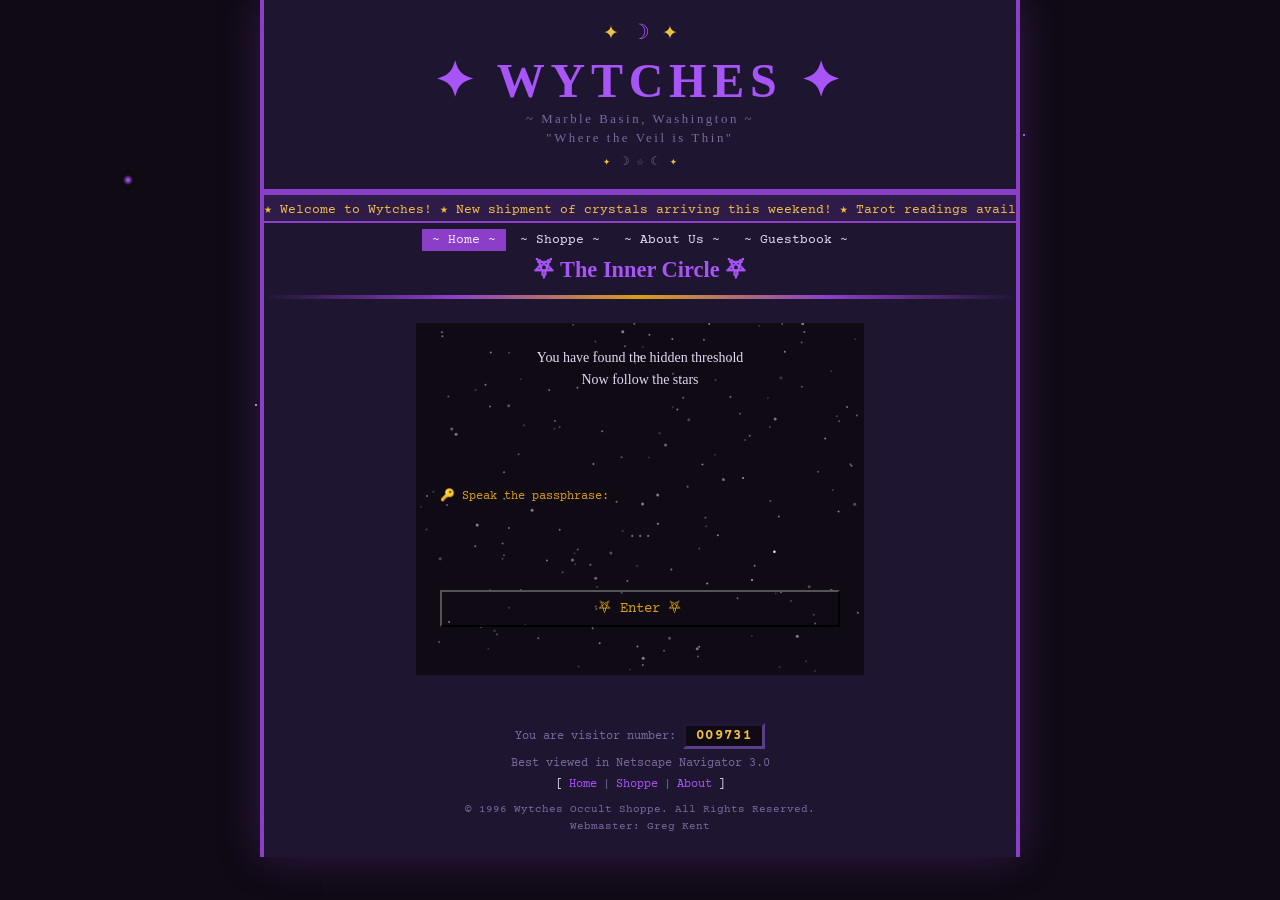
<file: innerCircle.html>
<!DOCTYPE html>
<html lang="en">

<head>
  <meta charset="UTF-8" />
  <meta name="viewport" content="width=device-width, initial-scale=1.0" />
  <title>WYTCHES — Marble Basin, Washington</title>
  <link href="https://fonts.googleapis.com/css2?family=IM+Fell+English+SC&family=Courier+Prime&display=swap" rel="stylesheet" />
  <link rel="stylesheet" href="src/CSS/styles.css">

  <script>
    // This checks to make sure they came from the correct page
    // If they did not come from 'asItWasKnown.html' then they are directed to that page
    const previousPage = document.referrer
    if (previousPage.includes('asItWasKnown')){
    } else {
      window.location.replace('asItWasKnown.html');
    }
  </script>

  <style>
    @media (min-width: 480px) {
      .offer-grid {
        grid-template-columns: repeat(12, [col-start] 1fr);
      }

      .offer-card:nth-child(odd) {
        grid-column: col-start / span 6;
      }

      .offer-card:nth-child(even) {
        grid-column: 7 / span 6;
      }
    }

    @media (max-width: 480px) {
      .offer-grid {
        grid-template-columns: 1fr;
      }

      .offer-card {
        grid-column: 1fr;
      }
    }
  </style>
</head>

<body>
  <div class="wrapper">

    <header>
      <div class="icon-row">
        <span style="animation: starTwinkle 2s ease-in-out infinite; display:inline-block; color:var(--gold-lt);">✦</span>
        <span style="color:var(--purple-lt); font-size:1.3rem;">☽</span>
        <span style="animation: starTwinkle 2s ease-in-out infinite 0.5s; display:inline-block; color:var(--gold-lt);">✦</span>
      </div>
      <h1 class="glow">
        <a href__="index.html">✦ WYTCHES ✦</a>
      </h1>
      <p class="sub">~ Marble Basin, Washington ~</p>
      <p class="sub">"Where the Veil is Thin"</p>
      <div class="symbol-row">
        <span style="animation: starTwinkle 2s ease-in-out infinite 1s; display:inline-block; color:var(--gold-lt);">✦</span>
        <span>&#9789; &#9734; &#9790;</span>
        <span style="animation: starTwinkle 2s ease-in-out infinite 1.5s; display:inline-block; color:var(--gold-lt);">✦</span>
      </div>
    </header>

    <div class="marquee-bar">
      <span class="marquee-inner">
        ★ Welcome to Wytches! ★ New shipment of crystals arriving this weekend! ★ Tarot readings available Tues & Thurs at the <a href="https://www.RocCafeAndCoffee.com">Roc Cafe</a>
      </span>
      <span class="marquee-inner">
        ★ Welcome to Wytches! ★ New shipment of crystals arriving this weekend! ★ Tarot readings available Tues & Thurs at the <a href="https://www.RocCafeAndCoffee.com">Roc Cafe</a>
      </span>
    </div>

    <nav>
      <div class="nav-inner">
        <a href="index.html">~ Home ~</a>
        <a href="shoppe.html">~ Shoppe ~</a>
        <a href="about.html">~ About Us ~</a>
        <a href="guestbook.html">~ Guestbook ~</a>
        <a href__="contact.html">~ Contact ~</a>
      </div>
    </nav>

    <main>
      <div class="box-inset">
        <h2>&#9789; Behind The Curtain &#9790;</h2>
        <div class="retro-hr"></div>
          <p class="simple-text">If you have found this hidden corner of the Wytches website, chances are that you are looking to learn more about the world beneath/beside our own. It is the reality that scratches at the edges of your dreams and leaves strange footprints in the snow. My name is Seraphina Bellweather and I understand that drive... But let me be perfectly clear when I say that the path of knowing is not for the faint of heart and you do not have to walk it. You can turn around. It would be safer.</p>
          <p class="simple-text">If you are still here, then I may as well confirm your deepest suspicions.</p>
          <p class="simple-text">Magic is real.</p>
          <p class="simple-text">Ghosts are real.</p>
          <p class="simple-text">Werewolves are real.</p>
          <p class="simple-text">The paranatural world is real.</p>
          <p class="simple-text">Some of you will reach this page and not believe this.</p>
          <p class="simple-text">Good. That's the safest option.</p>
          <p class="simple-text">Knowing the truth is neither safe, nor easy, nor forgiving.</p>
          <p class="simple-text">The more you learn about what lurks behind the veil, the more attention you tend to attract from the other side. Curiosity is what brought you here, and while it can be empowering, it is also dangerous. Humans are simply not equipped to handle raw magic or the entities that slip through the cracks and into our world. In truth, ignorance has always been our most powerful shield. Skepticism acts like a barrier, holding back forces that would otherwise flood into our world. Our ancestors understood this, and purposefully maintained doubt and uncertainty to keep us protected. Whilst some must know more in order to watch over the veil and maintain the boundaries, this number must remain low for us to stand a chance.</p>
          <p class="simple-text">If you truly want to set foot into this world, I can help you take the first step. Just know, once you’ve seen the truth, there is no un-seeing it. There’s no returning to the world where shadows are just shadows and creaks in the night are only the wind. Caution, ritual, and respect shall become your best tools and you must never stare down something you do not understand.</p>
          <p class="simple-text">If you’re serious about learning more, move slowly, listen carefully, and never forget the rules. This world is as beautiful as it is deadly, and there’s no shame in turning back before you get in too deep. If you do decide to continue, I’ll do my best to keep you from getting lost.</p>
      </div>

      <div class="retro-hr"></div>

      <div class="box-inset">
        <h2>~ Turn of the Page ~</h2>
        <div class="offer-grid">
          <div class="offer-card">
            <p class="title">Warnings</p>
            <p class="desc">Learn from the mistakes of the past</p>
          </div>
          <div class="offer-card">
            <p class="title">Basics of Magick</p>
            <p class="desc">Understand the forces around you</p>
          </div>
          <div class="offer-card">
            <p class="title">Florilegium</p>
            <p class="desc">The basics of Hedge Magicks</p>
          </div>
          <div class="offer-card">
            <p class="title">Para-Mineralogy</p>
            <p class="desc">Building a solid foundation for spells</p>
          </div>
          <div class="offer-card">
            <p class="title">Tears and Terrors</p>
            <p class="desc">Places where the veil is thinnest</p>
            <p class="desc">Understanding what lurks beyond</p>
          </div>
          <div class="offer-card">
            <p class="title">Greater Unknowns</p>
            <p class="desc">Knowing that which we do not know</p>
            <p class="desc">Recalling that which has been forgotten</p>
          </div>
        </div>
      </div>

      <!-- Hidden link -->
      <a href="asItWasKnown.html" class="hidden-quote">
        Not all who wander are lost<br>Some seek deeper groves
      </a>

      <div class="retro-hr"></div>

      <!-- Store hours -->
      <div class="box-raised">
        <h3>~ Store Hours ~</h3>
        <table class="hours-table">
          <tr>
            <td>Mondays</td>
            <td>CLOSED</td>
          </tr>
          <tr>
            <td>Tuesdays & Thursdays</td>
            <td>1:00pm &ndash; 3:00pm</td>
          </tr>
          <tr>
            <td>Wednesdays & Fridays</td>
            <td>9:00am &ndash; 6:00pm</td>
          </tr>
          <tr>
            <td>Saturdays & Sundays</td>
            <td>10:00am &ndash; 5:00pm</td>
          </tr>
        </table>
        <p class="hours-note">&#9734; Extended hours during sabbats &#9734;</p>
        <p class="hours-note">&#9734; Shorter hours during the full moon &#9734;</p>
      </div>

      <!-- Twinkling stars -->
      <div class="star-row">
        <span class="star" style="animation-delay:0s">✦</span>
        <span class="star" style="animation-delay:0.3s">✦</span>
        <span class="star" style="animation-delay:0.6s">✦</span>
        <span class="star" style="animation-delay:0.9s">✦</span>
        <span class="star" style="animation-delay:1.2s">✦</span>
      </div>

    </main>

    <div class="retro-hr"></div>

    <footer>

      <p class="counter-label">
        You are visitor number:
        <span class="counter-display" id="counter">009731</span>
      </p>

      <p class="netscape-note">Best viewed in Netscape Navigator 3.0</p>

      <div class="footer-links">
        <span>[ </span>
        <a href="index.html">Home</a>
        <span class="sep">|</span>
        <a href="shoppe.html">Shoppe</a>
        <span class="sep">|</span>
        <a href="about.html">About</a>
        <span> ]</span>
      </div>

      <p class="copyright">&copy; 1996 Wytches Occult Shoppe. All Rights Reserved.</p>
      <p class="copyright" style="margin-top:4px;">Webmaster: Greg Kent</p>
    </footer>

  </div>

  <script>
    // Visitor counter — reads from localStorage so it persists across visits
    (function () {
      const key = 'wytches_visits';
      const base = 9731;
      let count = parseInt(localStorage.getItem(key) || base, 10);
      count += 1;
      localStorage.setItem(key, count);
      document.getElementById('counter').textContent =
        String(count).padStart(6, '0');
    })();
    
    </script>

</body>

</html>
</file>
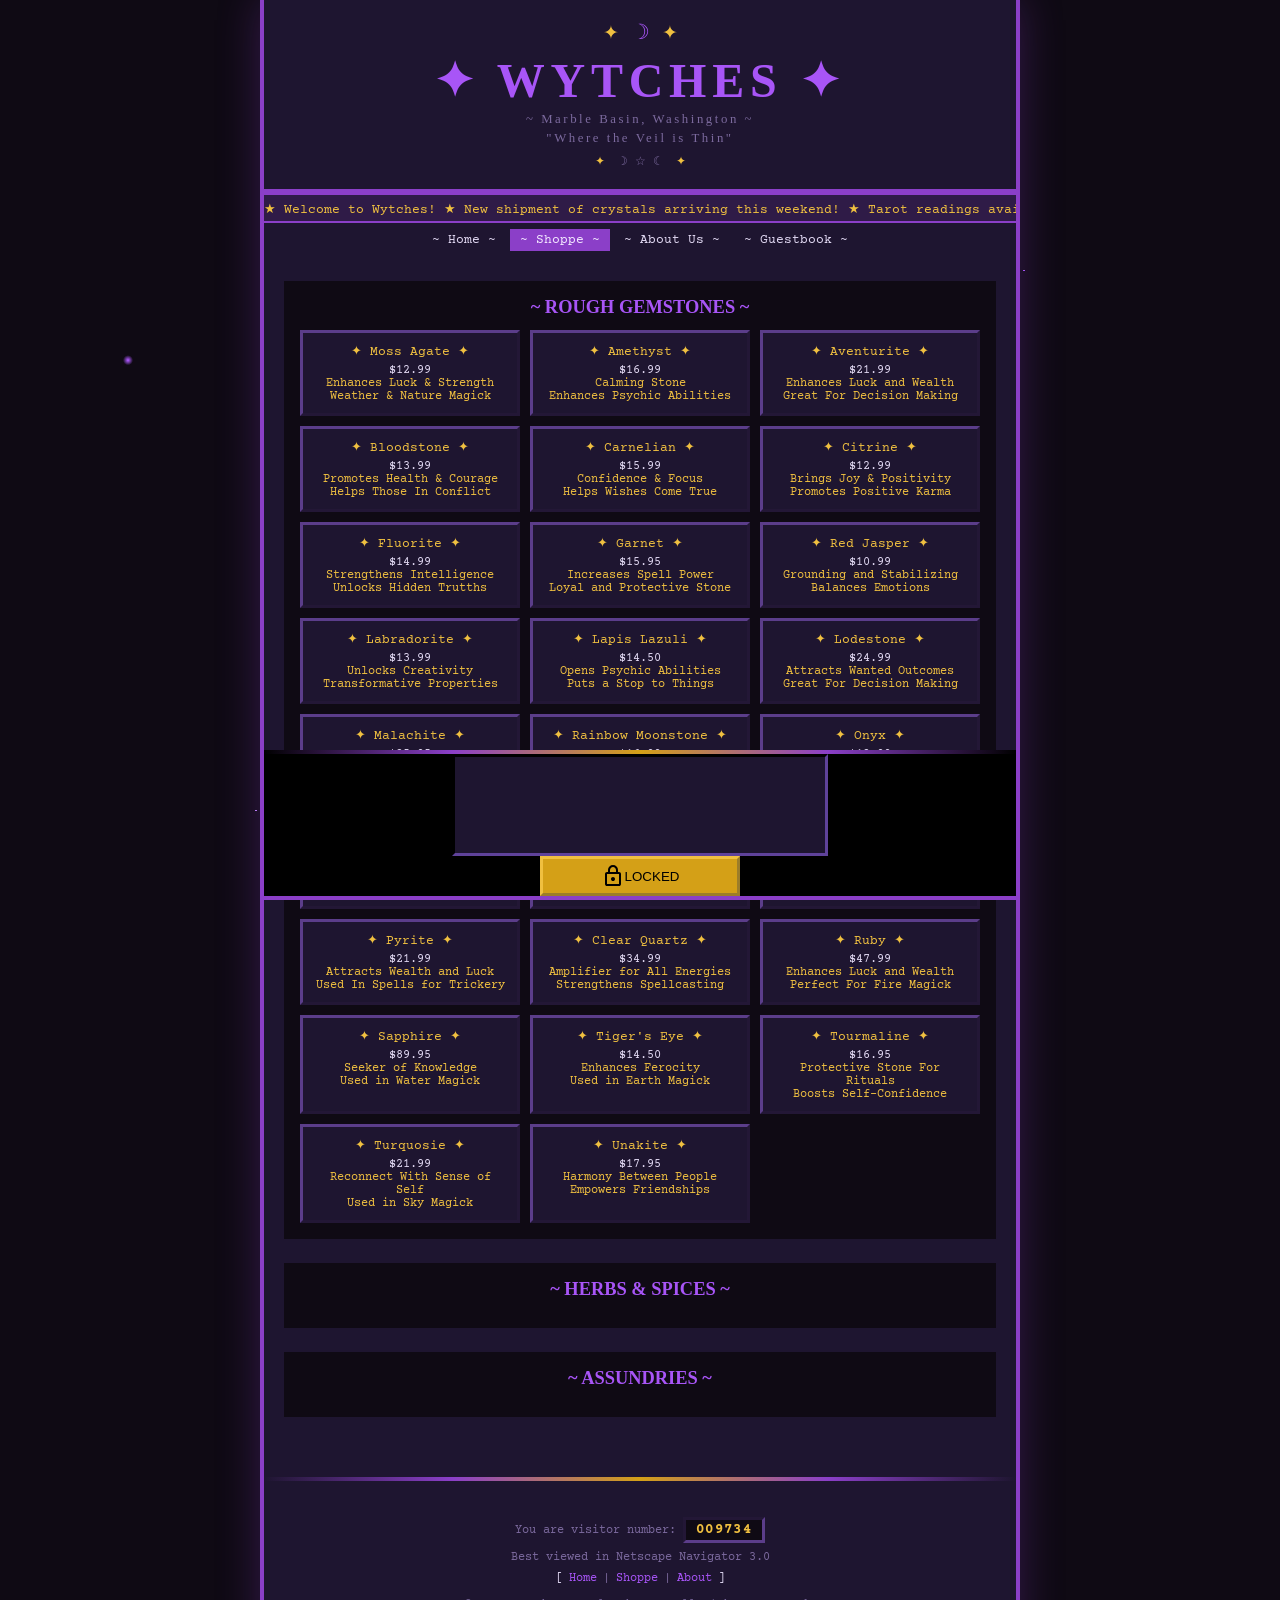
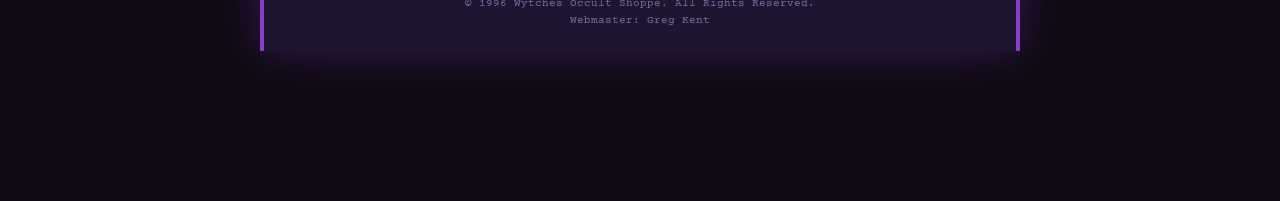
<file: shoppe.html>
<!DOCTYPE html>
<html lang="en">

<head>
  <meta charset="UTF-8" />
  <meta name="viewport" content="width=device-width, initial-scale=1.0" />
  <title>WYTCHES — Marble Basin, Washington</title>
  <link href="https://fonts.googleapis.com/css2?family=IM+Fell+English+SC&family=Courier+Prime&display=swap" rel="stylesheet" />
  <link href="https://fonts.googleapis.com/css2?family=Special+Gothic+Condensed+One&display=swap" rel="stylesheet">
  <link rel="stylesheet" href="https://fonts.googleapis.com/icon?family=Material+Icons"/>
  <link rel="stylesheet" href="src/CSS/styles.css">
  <style>
    @media (min-width: 761px) {
      .shoppe-grid {
        display: grid;
        gap: 10px;
        text-align: left;
        margin-top: 4px;
        grid-template-columns: 1fr 1fr 1fr;
      }

      .sidebar {
        display: none;
      }
    }

    @media screen and (min-width: 481px) and (max-width: 760px) {
      .shoppe-grid {
        display: grid;
        gap: 10px;
        text-align: left;
        margin-top: 4px;
        grid-template-columns: 1fr 1fr;
      }

      .sidebar {
        display: none;
      }
    }

    @media (max-width: 480px) {
      .shoppe-grid {
        display: grid;
        gap: 5px;
        text-align: left;
        margin-top: 5px;
        grid-template-columns: auto;
      }
    }

    body{
      padding-bottom: 150px;
    }

    /* Styling for unselected shoppe cards */
    .shoppe-card {
      -webkit-user-select: none;
      -ms-user-select: none;
      user-select: none;
      background-color: var(--bg-phase1);
      border: 3px outset var(--border);
      padding: 10px;
      height: auto;
      cursor: pointer;
    }

    .shoppe-card:hover {
      background-color: var(--bg-phase2);
      border: 3px outset var(--border);
    }

    .shoppe-card * {
      pointer-events: none;
    }

    .shoppe-card .title {
      font-family: "Courier Prime", monospace;
      font-size: 0.82rem;
      color: var(--gold-lt);
      margin-bottom: 4px;
      text-align: center;
    }

    .shoppe-card .desc {
      font-family: "Courier Prime", monospace;
      font-size: 0.72rem;
      color: var(--gold-lt);
      text-align: center;
    }

    .shoppe-card .WARNING {
      font-family: "Special Gothic Condensed One", sans-serif;
      font-size: 1rem;
      color: var(--WARNING);
      text-align: center;
    }

    .shoppe-card .pricing {
      font-family: "Courier Prime", monospace;
      font-size: 0.76rem;
      color: var(--text);
      text-align: center;
    }

    .shoppe-card .pricing::before {
      content: "$"
    }

    /* Styling for selected shoppe cards */
    .shoppe-card-cart {
      -webkit-user-select: none;
      -ms-user-select: none;
      user-select: none;
      background-color: var(--gold);
      border: 3px outset var(--gold-lt);
      padding: 10px;
      height: auto;
      cursor: pointer;
    }

    .shoppe-card-cart:hover {
      background-color: var(--gold-lt);
    }

    .shoppe-card-cart * {
      pointer-events: none;
    }

    .shoppe-card-cart .title {
      font-family: "Courier Prime", monospace;
      font-size: 0.82rem;
      color: var(--bg);
      margin-bottom: 4px;
      text-align: center;
      font-weight: bold;
    }

    .shoppe-card-cart .desc {
      font-family: "Courier Prime", monospace;
      font-size: 0.72rem;
      color: var(--bg);
      text-align: center;
      font-weight: bold;
    }

    .shoppe-card-cart .WARNING {
      font-family: "Special Gothic Condensed One", sans-serif;
      font-size: 1rem;
      color: var(--WARNING);
      text-align: center;
      font-weight: bold;
    }

    .shoppe-card-cart .pricing {
      font-family: "Courier Prime", monospace;
      font-size: 0.76rem;
      color: var(--bg);
      text-align: center;
      font-weight: bold;
    }

    .shoppe-card-cart .pricing::before {
      content: "$"
    }

    /* The Cart Footer */

    #cart-footer{
      position: fixed;
      bottom: 0px;
      left: 50%;
      max-width: 760px;
      width: 100%;
      height:150px;
      margin: 0 auto;
      background-color: black;
      border-right: 4px solid var(--purple);
      border-left: 4px solid var(--purple);
      border-bottom: 4px solid var(--purple);;
      transform: translate(-50%);
    }

    #cart-footer .retro-hr{
      margin: 0;
    }

    #cart-area{
      height: 70%;
      width: 50%;
      margin: 0 auto;
      background-color: var(--bg-phase1);
      border: 3px inset var(--bg-phase2);
      overflow: auto;
    }

    .item-in-cart:hover{
      color: var(--WARNING);
    }

    #cart-button{
      padding: 4px;
      height: 40px;
      width: 200px;
      display: inline-flex;
      align-items: center;
      justify-content: center;
      background-color: var(--gold);
      border: 3px outset var(--gold-lt);
      cursor:pointer;
    }

    #cart-button:active {
      background-color: var(--gold-lt);
    }

    summary {
      list-style: none;
      cursor: pointer;
    }

    summary h3:hover {
      text-decoration: underline overline;
      color: var(--gold-lt);
    }

    summary::-webkit-details-marker {
      display: none;
    }
  </style>
</head>

<body>


  <div class="wrapper">

    <header>
      <div class="icon-row">
        <span style="animation: starTwinkle 2s ease-in-out infinite; display:inline-block; color:var(--gold-lt);">✦</span>
        <span style="color:var(--purple-lt); font-size:1.3rem;">☽</span>
        <span style="animation: starTwinkle 2s ease-in-out infinite 0.5s; display:inline-block; color:var(--gold-lt);">✦</span>
      </div>
      <h1 class="glow">
        <a href="index.html">✦ WYTCHES ✦</a>
      </h1>
      <p class="sub">~ Marble Basin, Washington ~</p>
      <p class="sub">"Where the Veil is Thin"</p>
      <div class="symbol-row">
        <span style="animation: starTwinkle 2s ease-in-out infinite 1s; display:inline-block; color:var(--gold-lt);">✦</span>
        <span>&#9789; &#9734; &#9790;</span>
        <span style="animation: starTwinkle 2s ease-in-out infinite 1.5s; display:inline-block; color:var(--gold-lt);">✦</span>
      </div>
    </header>

    <div class="marquee-bar">
      <span class="marquee-inner">
        ★ Welcome to Wytches! ★ New shipment of crystals arriving this weekend! ★ Tarot readings available Tues & Thurs
        at the <a href="https://www.RocCafeAndCoffee.com">Roc Cafe</a>
      </span>
      <span class="marquee-inner">
        ★ Welcome to Wytches! ★ New shipment of crystals arriving this weekend! ★ Tarot readings available Tues & Thurs
        at the <a href="https://www.RocCafeAndCoffee.com">Roc Cafe</a>
      </span>
    </div>

    <nav>
      <div class="nav-inner">
        <a href="index.html">~ Home ~</a>
        <a href__="shoppe.html" class="active">~ Shoppe ~</a>
        <a href="about.html">~ About Us ~</a>
        <a href="guestbook.html">~ Guestbook ~</a>
      </div>
    </nav>

    <main>

      <!-- Rough Gemstones section -->
      <div class="box-inset">
        <details open>
          <summary>
            <h3>~ ROUGH GEMSTONES ~</h3>
          </summary>
          <div class="shoppe-grid">
            <div class="shoppe-card">
              <p class="title">✦ Moss Agate ✦</p>
              <p class="pricing">12.99 <span class="cart-amount"></span></p>
              <p class="desc">Enhances Luck & Strength</p>
              <p class="desc">Weather & Nature Magick</p>
            </div>
            <div class="shoppe-card">
              <p class="title">✦ Amethyst ✦</p>
              <p class="pricing">16.99 <span class="cart-amount"></span></p>
              <p class="desc">Calming Stone</p>
              <p class="desc">Enhances Psychic Abilities</p>
            </div>
            <div class="shoppe-card">
              <p class="title">✦ Aventurite ✦</p>
              <p class="pricing">21.99 <span class="cart-amount"></span></p>
              <p class="desc">Enhances Luck and Wealth</p>
              <p class="desc">Great For Decision Making</p>
            </div>
            <div class="shoppe-card">
              <p class="title">✦ Bloodstone ✦</p>
              <p class="pricing">13.99 <span class="cart-amount"></span></p>
              <p class="desc">Promotes Health & Courage</p>
              <p class="desc">Helps Those In Conflict</p>
            </div>
            <div class="shoppe-card">
              <p class="title">✦ Carnelian ✦</p>
              <p class="pricing">15.99 <span class="cart-amount"></span></p>
              <p class="desc">Confidence & Focus</p>
              <p class="desc">Helps Wishes Come True</p>
            </div>
            <div class="shoppe-card">
              <p class="title">✦ Citrine ✦</p>
              <p class="pricing">12.99 <span class="cart-amount"></span></p>
              <p class="desc">Brings Joy & Positivity</p>
              <p class="desc">Promotes Positive Karma</p>
            </div>
            <div class="shoppe-card">
              <p class="title">✦ Fluorite ✦</p>
              <p class="pricing">14.99 <span class="cart-amount"></span></p>
              <p class="desc">Strengthens Intelligence</p>
              <p class="desc">Unlocks Hidden Trutths</p>
            </div>
            <div class="shoppe-card">
              <p class="title">✦ Garnet ✦</p>
              <p class="pricing">15.95 <span class="cart-amount"></span></p>
              <p class="desc">Increases Spell Power</p>
              <p class="desc">Loyal and Protective Stone</p>
            </div>
            <div class="shoppe-card">
              <p class="title">✦ Red Jasper ✦</p>
              <p class="pricing">10.99 <span class="cart-amount"></span></p>
              <p class="desc">Grounding and Stabilizing</p>
              <p class="desc">Balances Emotions</p>
            </div>
            <div class="shoppe-card">
              <p class="title">✦ Labradorite ✦</p>
              <p class="pricing">13.99 <span class="cart-amount"></span></p>
              <p class="desc">Unlocks Creativity</p>
              <p class="desc">Transformative Properties</p>
            </div>
            <div class="shoppe-card">
              <p class="title">✦ Lapis Lazuli ✦</p>
              <p class="pricing">14.50 <span class="cart-amount"></span></p>
              <p class="desc">Opens Psychic Abilities</p>
              <p class="desc">Puts a Stop to Things</p>
            </div>
            <div class="shoppe-card">
              <p class="title">✦ Lodestone ✦</p>
              <p class="pricing">24.99 <span class="cart-amount"></span></p>
              <p class="desc">Attracts Wanted Outcomes</p>
              <p class="desc">Great For Decision Making</p>
            </div>
            <div class="shoppe-card">
              <p class="title">✦ Malachite ✦</p>
              <p class="pricing">25.95 <span class="cart-amount"></span></p>
              <p class="desc">Protective Against Harm</p>
              <p class="desc">Changes Negative to Positive</p>
            </div>
            <div class="shoppe-card">
              <p class="title">✦ Rainbow Moonstone ✦</p>
              <p class="pricing">16.99 <span class="cart-amount"></span></p>
              <p class="desc">Heightens Intuition</p>
              <p class="desc">Strengthens Water Magick</p>
            </div>
            <div class="shoppe-card">
              <p class="title">✦ Onyx ✦</p>
              <p class="pricing">12.99 <span class="cart-amount"></span></p>
              <p class="desc">Unlucky Stone</p>
              <p class="desc">Reinforces Self-Discipline</p>
            </div>
            <div class="shoppe-card">
              <p class="title">✦ Sardonyx ✦</p>
              <p class="pricing">17.99 <span class="cart-amount"></span></p>
              <p class="desc">Negates Downsides of Onyx</p>
              <p class="desc">Stabilizes Other Stones</p>
            </div>
            <div class="shoppe-card">
              <p class="title">✦ Opal ✦</p>
              <p class="pricing">38.95 <span class="cart-amount"></span></p>
              <p class="desc">A Gentle Healing Stone</p>
              <p class="desc">Empowers All Elements</p>
            </div>
            <div class="shoppe-card">
              <p class="title">✦ Petrified Wood ✦</p>
              <p class="pricing">20.95 <span class="cart-amount"></span></p>
              <p class="desc">Symbolizes Long Life</p>
              <p class="desc">Perfect for Time Magicks</p>
            </div>
            <div class="shoppe-card">
              <p class="title">✦ Pyrite ✦</p>
              <p class="pricing">21.99 <span class="cart-amount"></span></p>
              <p class="desc">Attracts Wealth and Luck</p>
              <p class="desc">Used In Spells for Trickery</p>
            </div>
            <div class="shoppe-card">
              <p class="title">✦ Clear Quartz ✦</p>
              <p class="pricing">34.99 <span class="cart-amount"></span></p>
              <p class="desc">Amplifier for All Energies</p>
              <p class="desc">Strengthens Spellcasting</p>
            </div>
            <div class="shoppe-card">
              <p class="title">✦ Ruby ✦</p>
              <p class="pricing">47.99 <span class="cart-amount"></span></p>
              <p class="desc">Enhances Luck and Wealth</p>
              <p class="desc">Perfect For Fire Magick</p>
            </div>
            <div class="shoppe-card">
              <p class="title">✦ Sapphire ✦</p>
              <p class="pricing">89.95 <span class="cart-amount"></span></p>
              <p class="desc">Seeker of Knowledge</p>
              <p class="desc">Used in Water Magick</p>
            </div>
            <div class="shoppe-card">
              <p class="title">✦ Tiger's Eye ✦</p>
              <p class="pricing">14.50 <span class="cart-amount"></span></p>
              <p class="desc">Enhances Ferocity</p>
              <p class="desc">Used in Earth Magick</p>
            </div>
            <div class="shoppe-card">
              <p class="title">✦ Tourmaline ✦</p>
              <p class="pricing">16.95 <span class="cart-amount"></span></p>
              <p class="desc">Protective Stone For Rituals</p>
              <p class="desc">Boosts Self-Confidence</p>
            </div>
            <div class="shoppe-card">
              <p class="title">✦ Turquosie ✦</p>
              <p class="pricing">21.99 <span class="cart-amount"></span></p>
              <p class="desc">Reconnect With Sense of Self</p>
              <p class="desc">Used in Sky Magick</p>
            </div>
            <div class="shoppe-card">
              <p class="title">✦ Unakite ✦</p>
              <p class="pricing">17.95 <span class="cart-amount"></span></p>
              <p class="desc">Harmony Between People</p>
              <p class="desc">Empowers Friendships</p>
            </div>
          </div>
        </details>
      </div>

      <!-- Herbs section -->
      <div class="box-inset">
        <details>
          <summary>
            <h3>~ HERBS & SPICES ~</h3>
          </summary>
          <div class="shoppe-grid">
            <div class="shoppe-card">
              <p class="title">✦ Aconite ✦</p>
              <p class="pricing">5.45 <span class="cart-amount"></span></p>
              <p class="WARNING">DO NOT CONSUME</p>
              <p class="desc">Water Magick</p>
              <p class="desc">Banishes Evil Energies</p>
              <p class="desc">Invisibility</p>
            </div>
            <div class="shoppe-card">
              <p class="title">✦ Agrimony ✦</p>
              <p class="pricing">2.15 <span class="cart-amount"></span></p>
              <p class="WARNING">&nbsp;</p>
              <p class="desc">Dream Work</p>
              <p class="desc">Protection</p>
              <p class="desc">Breaking Hexes</p>
            </div>
            <div class="shoppe-card">
              <p class="title">✦ Alfalfa ✦</p>
              <p class="pricing">2.40 <span class="cart-amount"></span></p>
              <p class="WARNING">&nbsp;</p>
              <p class="desc">Earth Magick</p>
              <p class="desc">Prosperity</p>
              <p class="desc">Debt Reduction</p>
            </div>
            <div class="shoppe-card">
              <p class="title">✦ Allspice Berries ✦</p>
              <p class="pricing">2.75 <span class="cart-amount"></span></p>
              <p class="WARNING">&nbsp;</p>
              <p class="desc">Fire Magick</p>
              <p class="desc">Psychic Healing</p>
              <p class="desc">Obtaining Treasure</p>
            </div>
            <div class="shoppe-card">
              <p class="title">✦ Alum Pieces ✦</p>
              <p class="pricing">2.90 <span class="cart-amount"></span></p>
              <p class="WARNING">&nbsp;</p>
              <p class="desc">Earth Magick</p>
              <p class="desc">Stopping Gossip</p>
              <p class="desc">Legal Matters</p>
            </div>
            <div class="shoppe-card">
              <p class="title">✦ Angelica Root ✦</p>
              <p class="pricing">4.10 <span class="cart-amount"></span></p>
              <p class="WARNING">&nbsp;</p>
              <p class="desc">Protective Magick</p>
              <p class="desc">Fire Magick</p>
              <p class="desc">Exorcism</p>
            </div>
            <div class="shoppe-card">
              <p class="title">✦ Anise Seed ✦</p>
              <p class="pricing">1.90 <span class="cart-amount"></span></p>
              <p class="WARNING">&nbsp;</p>
              <p class="desc">Air Magick</p>
              <p class="desc">Wards Off Evil Eye</p>
              <p class="desc">Prevents Bad Dreams</p>
            </div>
            <div class="shoppe-card">
              <p class="title">✦ Arnica Flower ✦</p>
              <p class="pricing">3.25 <span class="cart-amount"></span></p>
              <p class="WARNING">&nbsp;</p>
              <p class="desc">Fire Magick</p>
              <p class="desc">Psychic Powers</p>
              <p class="desc">Wards of Thunderstorms</p>
            </div>
            <div class="shoppe-card">
              <p class="title"></p>
              <p class="pricing"> <span class="cart-amount"></span></p>
              <p class="desc"></p>
              <p class="desc"></p>
              <p class="desc"></p>
            </div>
            <div class="shoppe-card">
              <p class="title"></p>
              <p class="pricing"> <span class="cart-amount"></span></p>
              <p class="desc"></p>
              <p class="desc"></p>
              <p class="desc"></p>
            </div>
            <div class="shoppe-card">
              <p class="title"></p>
              <p class="pricing"> <span class="cart-amount"></span></p>
              <p class="desc"></p>
              <p class="desc"></p>
              <p class="desc"></p>
            </div>
            <div class="shoppe-card">
              <p class="title"></p>
              <p class="pricing"> <span class="cart-amount"></span></p>
              <p class="desc"></p>
              <p class="desc"></p>
              <p class="desc"></p>
            </div>
            <div class="shoppe-card">
              <p class="title"></p>
              <p class="pricing"> <span class="cart-amount"></span></p>
              <p class="desc"></p>
              <p class="desc"></p>
              <p class="desc"></p>
            </div>
            <div class="shoppe-card">
              <p class="title"></p>
              <p class="pricing"> <span class="cart-amount"></span></p>
              <p class="desc"></p>
              <p class="desc"></p>
              <p class="desc"></p>
            </div>
            <div class="shoppe-card">
              <p class="title"></p>
              <p class="pricing"> <span class="cart-amount"></span></p>
              <p class="desc"></p>
              <p class="desc"></p>
              <p class="desc"></p>
            </div>
          </div>
        </details>
      </div>

      <!-- Assundry Goods section -->
      <div class="box-inset">
        <details>
          <summary>
            <h3>~ ASSUNDRIES ~</h3>
          </summary>
          <div class="shoppe-grid">
            <div class="shoppe-card">
              <p class="title"></p>
              <p class="pricing"></p>
              <p class="desc"></p>
              <p class="desc"></p>
              <p class="desc"></p>
            </div>
            <div class="shoppe-card">
              <p class="title"></p>
              <p class="pricing"></p>
              <p class="desc"></p>
              <p class="desc"></p>
              <p class="desc"></p>
            </div>
            <div class="shoppe-card">
              <p class="title"></p>
              <p class="pricing"></p>
              <p class="desc"></p>
              <p class="desc"></p>
              <p class="desc"></p>
            </div>
            <div class="shoppe-card">
              <p class="title"></p>
              <p class="pricing"></p>
              <p class="desc"></p>
              <p class="desc"></p>
              <p class="desc"></p>
            </div>
            <div class="shoppe-card">
              <p class="title"></p>
              <p class="pricing"></p>
              <p class="desc"></p>
              <p class="desc"></p>
              <p class="desc"></p>
            </div>
            <div class="shoppe-card">
              <p class="title"></p>
              <p class="pricing"></p>
              <p class="desc"></p>
              <p class="desc"></p>
              <p class="desc"></p>
            </div>
            <div class="shoppe-card">
              <p class="title"></p>
              <p class="pricing"></p>
              <p class="desc"></p>
              <p class="desc"></p>
              <p class="desc"></p>
            </div>
          </div>
        </details>
      </div>
    </main>

    <div class="retro-hr"></div>


    <footer>
      <p class="counter-label">
        You are visitor number:
        <span class="counter-display" id="counter">009731</span>
      </p>

      <p class="netscape-note">Best viewed in Netscape Navigator 3.0</p>

      <div class="footer-links">
        <span>[ </span>
        <a href="index.html">Home</a>
        <span class="sep">|</span>
        <a href="shoppe.html">Shoppe</a>
        <span class="sep">|</span>
        <a href="about.html">About</a>
        <span> ]</span>
      </div>

      <p class="copyright">&copy; 1996 Wytches Occult Shoppe. All Rights Reserved.</p>
      <p class="copyright" style="margin-top:4px;">Webmaster: Greg Kent</p>

      <div id="cart-footer">
        <div class="retro-hr"></div>
        <div id="cart-area"></div>
        <button id="cart-button">
          <svg xmlns="http://www.w3.org/2000/svg" height="24px" viewBox="0 -960 960 960" width="24px" fill="black"><path d="M240-80q-33 0-56.5-23.5T160-160v-400q0-33 23.5-56.5T240-640h40v-80q0-83 58.5-141.5T480-920q83 0 141.5 58.5T680-720v80h40q33 0 56.5 23.5T800-560v400q0 33-23.5 56.5T720-80H240Zm0-80h480v-400H240v400Zm296.5-143.5Q560-327 560-360t-23.5-56.5Q513-440 480-440t-56.5 23.5Q400-393 400-360t23.5 56.5Q447-280 480-280t56.5-23.5ZM360-640h240v-80q0-50-35-85t-85-35q-50 0-85 35t-35 85v80ZM240-160v-400 400Z"/></svg>
          LOCKED</button>
      </div>
    </footer>

  </div>

  <script>
    // Visitor counter — reads from localStorage so it persists across visits
    (function () {
      const key = 'wytches_visits';
      const base = 9731;
      let count = parseInt(localStorage.getItem(key) || base, 10);
      count += 1;
      localStorage.setItem(key, count);
      document.getElementById('counter').textContent =
        String(count).padStart(6, '0');
    })();

    let shoppeCart = [];
    let totalCostInCents = 0;
    let unlock = ["Fluorite", "Labradorite"]

    document.addEventListener('click', (event) => {
      // Clicking on a shoppe card that has not been added to cart before
      if (event.target.matches('.shoppe-card')) {
        // Collect the name of the item that was clicked
        const item = event.target.querySelector('.title').textContent.replace(/[^a-zA-Z0-9]/g, "");
        // Add the cost of the item to the total cost of the cart
        totalCostInCents += parseInt((event.target.querySelector('.pricing').textContent.split(" x")[0]) * 100)
        // Create an object that contains the name and the price
        const itemInCart = {
          name: item,
          amount: 1,
          price: parseInt((event.target.querySelector('.pricing').textContent.split(" x")[0]) * 100)          
        }
        shoppeCart.push(itemInCart)
        // Change the styling of the card
        event.target.classList.replace('shoppe-card', 'shoppe-card-cart')
        // Add " x1" to the price section
        event.target.querySelector('.cart-amount').textContent = " x1"

        // Clicking on a shoppe card that has been added to cart before
      } else if (event.target.matches('.shoppe-card-cart')) {
        // Collect the name of the item that was clicked
        const item = event.target.querySelector('.title').textContent.replace(/[^a-zA-Z0-9]/g, "");
        // Add the cost of the item to the total cost of the cart
        totalCostInCents += parseInt((event.target.querySelector('.pricing').textContent.split(" x")[0]) * 100)
        // Modify the shoppeCart array
        for(let itemObject of shoppeCart){
          if (itemObject.name == item){
            itemObject.amount+=1;
            // Add one to the "x" value in the price section
            event.target.querySelector('.cart-amount').textContent = " x" + itemObject.amount
          }
        }

      // Clicking on an item that is in the cart
      } else if (event.target.matches('.item-in-cart')){
        // Collect the HTML for all of the items in the store
        const shoppeCards = document.querySelectorAll(".shoppe-card-cart")
        // Collect the name of the item that was clicked
        const item = event.target.textContent.split(" ")[0]
        // Loop through all of the items that are inside of the cart
        for (let i=0; i<shoppeCart.length; i++){
          // Checking to see which object matches the item that was clicked
          if (item==shoppeCart[i].name){
            // Looping through the HTML for all of the items in the store
            for (let j=0; j<shoppeCards.length; j++){
              // Checking the HTML for the items in the store to see which matches the item clicked in the cart
              if (shoppeCart[i].name == shoppeCards[j].querySelector('.title').textContent.replace(/[^a-zA-Z0-9]/g, "")){
                // Change the styling of the card
                shoppeCards[j].classList.replace('shoppe-card-cart', 'shoppe-card')
                // Remove the cart amount from the card
                shoppeCards[j].querySelector('.cart-amount').textContent = "";
                // Changing the total cost of the items in the cart
                totalCostInCents -= shoppeCart[i].price * shoppeCart[i].amount;
              }
            }
            // Removing the item selected from the cart
            shoppeCart.splice(i,1)
          }
        }
      } else if (event.target.matches('#cart-button')){
        if (event.target.textContent=="UNLOCKED"){
          window.location.href = 'asItWasKnown.html'
        }
      }
      console.log(shoppeCart)
      console.log(totalCostInCents)
      renderCart()
    })

    document.addEventListener('contextmenu', (event) => {
      if (event.target.matches('.shoppe-card-cart')) {
        event.preventDefault()
        const item = event.target.querySelector('.title').textContent.replace(/[^a-zA-Z0-9]/g, "");
        totalCostInCents -= parseInt((event.target.querySelector('.pricing').textContent.split(" x")[0]) * 100);
        shoppeCart[item] -= 1
        if (shoppeCart[item] > 0) {
          event.target.querySelector('.cart-amount').textContent = " x" + shoppeCart[item]
        } else {
          event.target.classList.replace('shoppe-card-cart', 'shoppe-card')
          event.target.querySelector('.cart-amount').textContent = "";
        }
      } else if (event.target.matches('.shoppe-card')){
        event.preventDefault();
      }
      console.log(shoppeCart)
      console.log(totalCostInCents)
      renderCart()
    })

    function renderCart(){
      const cartArea = document.querySelector("#cart-area");
      const lockedButton = document.querySelector("#cart-button")
      cartArea.innerHTML=""
      if (shoppeCart != []){
        for(let i=0; i<shoppeCart.length; i++){
          const para = document.createElement("p")
          const itemInCart = document.createTextNode(shoppeCart[i].name+" \xA0x"+shoppeCart[i].amount)
          para.classList.add("item-in-cart")
          para.appendChild(itemInCart)
          cartArea.appendChild(para)
        }
      }
      if (shoppeCart.length==2 && shoppeCart.every(obj => unlock.includes(obj.name))){
          lockedButton.innerHTML= ''
          lockedButton.innerHTML='<svg xmlns="http://www.w3.org/2000/svg" height="24px" viewBox="0 -960 960 960" width="24px" fill="black"><path d="M240-160h480v-400H240v400Zm296.5-143.5Q560-327 560-360t-23.5-56.5Q513-440 480-440t-56.5 23.5Q400-393 400-360t23.5 56.5Q447-280 480-280t56.5-23.5ZM240-160v-400 400Zm0 80q-33 0-56.5-23.5T160-160v-400q0-33 23.5-56.5T240-640h280v-80q0-83 58.5-141.5T720-920q83 0 141.5 58.5T920-720h-80q0-50-35-85t-85-35q-50 0-85 35t-35 85v80h120q33 0 56.5 23.5T800-560v400q0 33-23.5 56.5T720-80H240Z"/></svg>UNLOCKED'
      } else {
        lockedButton.innerHTML=''
        lockedButton.innerHTML='<svg xmlns="http://www.w3.org/2000/svg" height="24px" viewBox="0 -960 960 960" width="24px" fill="black"><path d="M240-80q-33 0-56.5-23.5T160-160v-400q0-33 23.5-56.5T240-640h40v-80q0-83 58.5-141.5T480-920q83 0 141.5 58.5T680-720v80h40q33 0 56.5 23.5T800-560v400q0 33-23.5 56.5T720-80H240Zm0-80h480v-400H240v400Zm296.5-143.5Q560-327 560-360t-23.5-56.5Q513-440 480-440t-56.5 23.5Q400-393 400-360t23.5 56.5Q447-280 480-280t56.5-23.5ZM360-640h240v-80q0-50-35-85t-85-35q-50 0-85 35t-35 85v80ZM240-160v-400 400Z"/></svg>LOCKED'
        }
    }

  </script>

</body>
<!-- witchyhour.com -->
<!-- 13moons.com/collections/herbs -->

</html>
</file>
<file: src/CSS/styles.css>
*,
*::before,
*::after {
  box-sizing: border-box;
  margin: 0;
  padding: 0;
}

:root {
  --bg: #0f0a14;
  --bg-phase1: #1e1530;
  --bg-phase2: #2b1e46;
  --bg-phase3: #3f2c64;
  --purple: #8b3fc8;
  --purple-lt: #a855f7;
  --gold: #d4a017;
  --gold-lt: #f0c040;
  --text: #e2d9f3;
  --text-muted: #7c6a9e;
  --border: #5b3d8a;
  --WARNING: #930205;
  --radius: 0px;
}

body {
  background-color: var(--bg);
  color: var(--text);
  font-family: "IM Fell English SC", serif;
  min-height: 100vh;

  /* starfield background */
  background-image:
    radial-gradient(1px 1px at 10% 20%, var(--purple-lt) 50%, transparent 500%),
    radial-gradient(1px 1px at 30% 70%, var(--gold) 50%, transparent 500%),
    radial-gradient(1px 1px at 50% 10%, var(--purple-lt) 50%, transparent 50%),
    radial-gradient(1px 1px at 70% 50%, var(--gold) 50%, transparent 50%),
    radial-gradient(1px 1px at 90% 80%, var(--purple-lt) 50%, transparent 50%),
    radial-gradient(1.5px 1.5px at 20% 45%, #c084fc 50%, transparent 50%),
    radial-gradient(1.5px 1.5px at 60% 30%, #c084fc 50%, transparent 50%),
    radial-gradient(
      1.5px 1.5px at 80% 15%,
      var(--purple-lt) 50%,
      transparent 50%
    ),
    radial-gradient(1px 1px at 45% 85%, var(--gold) 50%, transparent 50%),
    radial-gradient(1px 1px at 15% 60%, var(--purple-lt) 50%, transparent 50%);
}

.wrapper {
  max-width: 760px;
  margin: 0 auto;
  background-color: var(--bg-phase1);
  border-left: 4px solid var(--purple);
  border-right: 4px solid var(--purple);
  box-shadow: 0 0 40px rgba(139, 63, 200, 0.3);
}

.font-courier {
  font-family: "Courier Prime", monospace;
}
.font-fell {
  font-family: "IM Fell English SC", serif;
}

.bevel-raised {
  border: 3px outset var(--border);
}
.bevel-inset {
  border: 3px inset var(--border);
}

.retro-hr {
  height: 4px;
  background: linear-gradient(
    to right,
    transparent,
    var(--purple),
    var(--gold),
    var(--purple),
    transparent
  );
  border: none;
  margin: 12px 0;
}

/* Header */
header {
  text-align: center;
  padding: 20px 16px;
  background-color: var(--bg-phase1);
  border-bottom: 4px solid var(--purple);
}

header .icon-row {
  display: flex;
  justify-content: center;
  align-items: center;
  gap: 12px;
  margin-bottom: 8px;
}

header .icon-row span {
  font-size: 1.2rem;
}

header h1 {
  font-family: "IM Fell English SC", serif;
  font-size: clamp(2rem, 7vw, 3rem);
  color: var(--purple-lt);
  letter-spacing: 0.12em;
  text-decoration: none;
}

header h1 a {
  color: inherit;
  text-decoration: none;
}

header .sub {
  font-size: 0.8rem;
  color: var(--text-muted);
  letter-spacing: 0.2em;
  margin-top: 4px;
}

header .est {
  font-size: 0.72rem;
  color: var(--text-muted);
  font-style: italic;
}

header .symbol-row {
  display: flex;
  justify-content: center;
  align-items: center;
  gap: 12px;
  margin-top: 8px;
  font-size: 0.75rem;
  color: var(--text-muted);
  font-family: "Courier Prime", monospace;
}

/* Marquee */
.marquee-bar {
  background-color: rgba(139, 63, 200, 0.15);
  border-top: 2px solid var(--purple);
  border-bottom: 2px solid var(--purple);
  overflow: hidden;
  padding: 4px 0;
  white-space: nowrap;
}

.marquee-inner {
  display: inline-block;
  font-family: "Courier Prime", monospace;
  font-size: 0.82rem;
  color: var(--gold-lt);
  animation: marquee 20s linear infinite;
}

.marquee-bar:hover span {
  animation-play-state: paused;
}

.marquee-bar a {
  text-decoration: none;
  color: var(--gold-lt);
}

@keyframes marquee {
  from {
    transform: translateX(0%);
  }
  to {
    transform: translateX(-100%);
  }
}

/* Navigation */
nav {
  background-color: var(--bg-phase1);
  padding: 6px;
  text-align: center;
}

nav .nav-inner {
  display: flex;
  flex-wrap: wrap;
  justify-content: center;
  gap: 4px;
}

nav a {
  font-family: "Courier Prime", monospace;
  font-size: 0.82rem;
  color: var(--text);
  text-decoration: none;
  padding: 4px 10px;
  display: inline-block;
}

nav a:hover,
nav a.active {
  background-color: var(--purple);
  color: #f3e8ff;
}

main {
  padding: 24px 20px;
  text-align: center;
}

/* Section boxes */
.box-raised {
  background-color: var(--bg-phase1);
  border: 3px outset var(--border);
  padding: 16px;
  margin-bottom: 24px;
}

.box-inset {
  background-color: var(--bg);
  border: 3px black;
  padding: 16px;
  margin-bottom: 24px;
}

h2 {
  font-family: "IM Fell English SC", serif;
  font-size: 1.4rem;
  color: var(--purple-lt);
  margin-bottom: 8px;
}

h3 {
  font-family: "IM Fell English SC", serif;
  font-size: 1.15rem;
  color: var(--purple-lt);
  margin-bottom: 12px;
}

.body-text {
  font-family: "IM Fell English SC", serif;
  font-size: 0.88rem;
  color: var(--text);
  line-height: 1.7;
}

.simple-text {
  font-family: 'Courier New', Courier, monospace;
  text-indent: 40px;
  font-size: 0.85rem;
  text-align: left;
  margin-bottom: 5px;
}

.body-text strong {
  color: var(--purple-lt);
}

/* Blinking */
.blink-notice {
  font-family: "Courier Prime", monospace;
  font-size: 0.82rem;
  color: var(--gold-lt);
  margin-bottom: 24px;
  animation: blink 1s step-end infinite;
}

/* Offerings */

.offer-card {
  background-color: var(--bg-phase1);
  border: 3px outset var(--border);
  padding: 10px;
}

.offer-grid {
  display: grid;
  gap: 10px;
  text-align: left;
  margin-top: 4px;
}

@media (min-width: 480px) {
  .offer-grid {
    grid-template-columns: repeat(12, [col-start] 1fr);
  }

  .offer-card:nth-child(odd) {
    grid-column: col-start / span 6;
  }

  .offer-card:nth-child(even) {
    grid-column: 7 / span 6;
  }
}

@media (max-width: 480px) {
  .offer-grid {
    grid-template-columns: 1fr;
  }
  .offer-card {
    grid-column: 1fr;
  }
}

.offer-card .title {
  font-family: "Courier Prime", monospace;
  font-size: 0.82rem;
  color: var(--gold-lt);
  margin-bottom: 4px;
}

.offer-card .desc {
  font-family: "Courier Prime", monospace;
  font-size: 0.72rem;
  color: var(--text-muted);
}

/* Store hours */
.hours-table {
  margin: 0 auto;
  font-family: "Courier Prime", monospace;
  font-size: 0.85rem;
  border-collapse: collapse;
}

.hours-table td {
  padding: 3px 0;
}

.hours-table td:first-child {
  color: var(--gold-lt);
  padding-right: 28px;
  text-align: left;
}

.hours-table td:last-child {
  color: var(--text);
}

.hours-note {
  font-family: "Courier Prime", monospace;
  font-size: 0.72rem;
  color: var(--text-muted);
  font-style: italic;
  margin-top: 10px;
}

/* Hidden quote */
.hidden-quote {
  font-family: "Courier Prime", monospace;
  font-size: 0.7rem;
  color: rgba(124, 106, 158, 0.22);
  text-decoration: none;
  cursor: default;
  display: block;
  margin: 24px 0;
  transition: text-shadow 0.3s;
}

.hidden-quote:hover {
  cursor: pointer;
  text-shadow: 0 0 8px var(--purple-lt);
  color: rgba(168, 85, 247, 0.6);
}

/* Stars */
.star-row {
  display: flex;
  justify-content: center;
  gap: 8px;
}

.star {
  font-size: 0.7rem;
  color: var(--purple-lt);
  animation: starTwinkle 2s ease-in-out infinite;
}

/* Footer */
footer {
  text-align: center;
  padding: 24px 16px;
  background-color: var(--bg-phase1);
  margin-top: 10px;
}

footer .counter-label {
  font-family: "Courier Prime", monospace;
  font-size: 0.72rem;
  color: var(--text-muted);
  margin-bottom: 8px;
}

.counter-display {
  background-color: var(--bg);
  border: 3px inset var(--border);
  padding: 2px 10px;
  color: var(--gold-lt);
  font-family: "Courier Prime", monospace;
  font-weight: bold;
  font-size: 0.85rem;
  display: inline-block;
  letter-spacing: 0.1em;
}

.netscape-note {
  font-family: "Courier Prime", monospace;
  font-size: 0.72rem;
  color: var(--text-muted);
  margin: 8px 0;
}

.footer-links {
  display: flex;
  flex-wrap: wrap;
  justify-content: center;
  align-items: center;
  gap: 6px;
  margin-bottom: 12px;
  font-family: "Courier Prime", monospace;
  font-size: 0.72rem;
}

.footer-links a {
  color: var(--purple-lt);
  text-decoration: none;
}

.footer-links a:hover {
  color: var(--gold-lt);
}
.footer-links .sep {
  color: var(--text-muted);
}

.copyright {
  font-family: "Courier Prime", monospace;
  font-size: 0.7rem;
  color: var(--text-muted);
}

/* Animations */

@keyframes blink {
  0%,
  49% {
    opacity: 1;
  }
  50%,
  100% {
    opacity: 0;
  }
}

@keyframes starTwinkle {
  0%,
  100% {
    opacity: 0.3;
  }
  50% {
    opacity: 1;
  }
}

@keyframes pulseGlow {
  0%,
  100% {
    text-shadow:
      0 0 4px var(--purple),
      0 0 8px rgba(139, 63, 200, 0.5);
  }
  50% {
    text-shadow:
      0 0 10px var(--purple-lt),
      0 0 20px var(--purple),
      0 0 30px rgba(139, 63, 200, 0.4);
  }
}

.glow {
  animation: pulseGlow 3s ease-in-out infinite;
}
</file>
